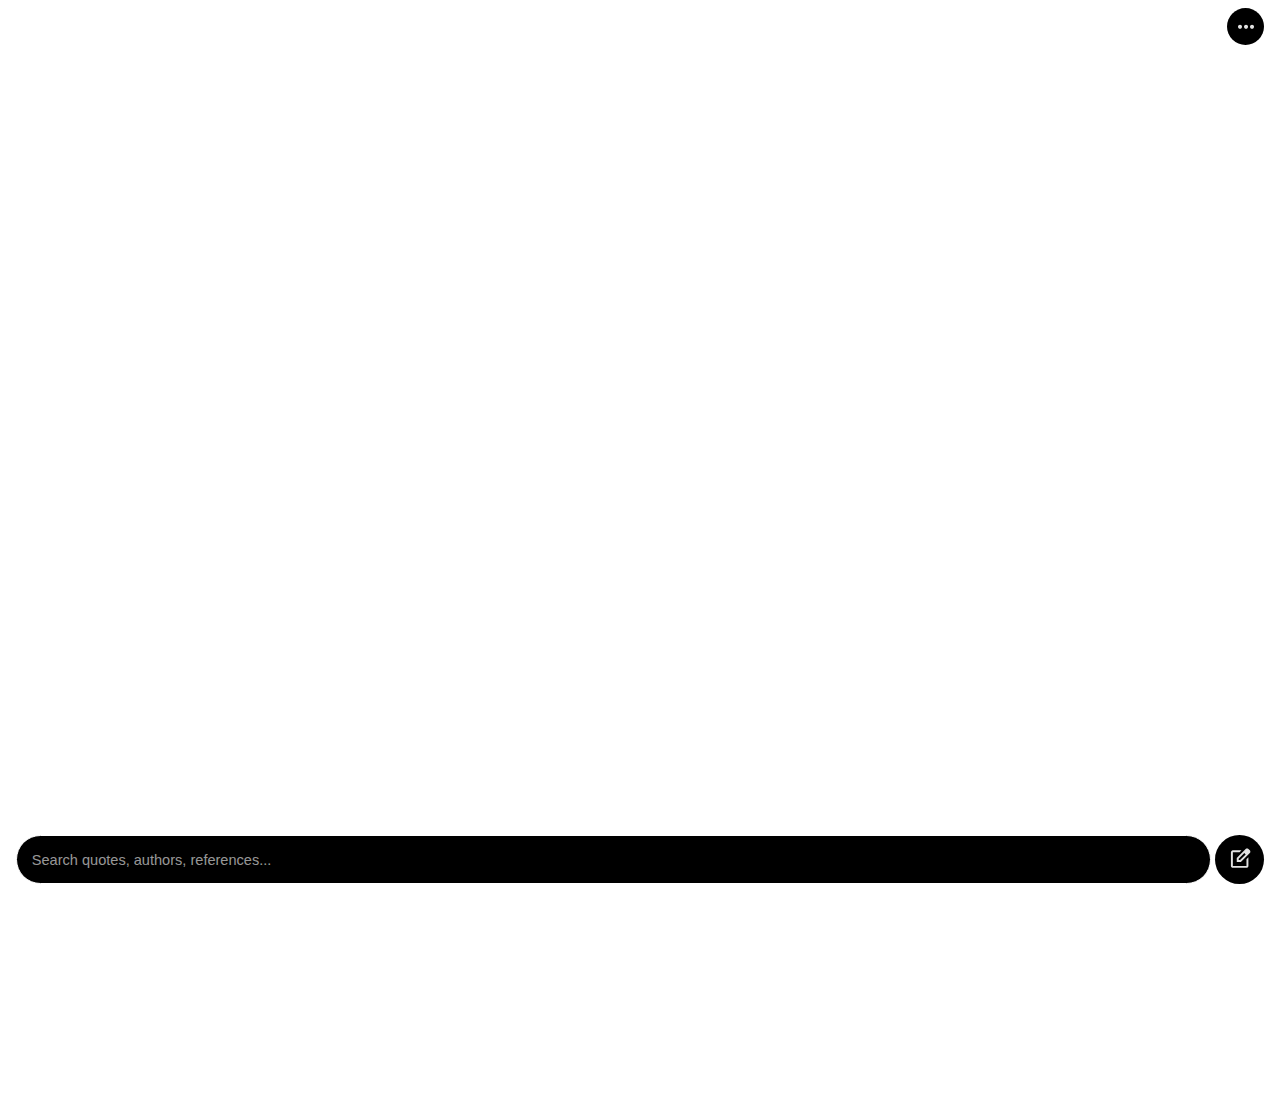
<file: index.html>
<!DOCTYPE html>
<html lang="en">

<head>
    <meta charset="UTF-8">
    <meta name="viewport" content="width=device-width, initial-scale=1.0, maximum-scale=1.0, user-scalable=0">
    <link rel="manifest" href="./manifest.json">
    <meta name="theme-color" content="#ffffff">
    <meta name="apple-mobile-web-app-capable" content="yes">
    <meta name="apple-mobile-web-app-status-bar-style" content="default">
    <meta name="apple-mobile-web-app-title" content="Quotebook">
    <link rel="icon" type="image/png" href="./assets/icon.png"> 
    <link rel="apple-touch-icon" href="./assets/apple-touch-icon.png">
    <title>Quotebook</title>
    
    <!-- Styles -->
    <link rel="stylesheet" href="./css/main.css">
    
    <script>
        history.scrollRestoration = 'manual';
    </script>
</head>

<body>
    <div id="main-view">
        <div id="quotes-list"></div>
    </div>
    <button id="settings-button"></button>
    <div id="back-arrow" class="hide"></div>
    <div id="search-bar">
        <input id="search-input" type="search" placeholder="Search quotes, authors, references..." 
               autocomplete="off" autocorrect="off" autocapitalize="off" spellcheck="false"
               inputmode="search" enterkeyhint="search">
        <button id="quote-button"></button>
    </div>
    <div id="details-view" class="hide"></div>
    <div id="confirmation-view" class="hide"></div>
    <div id="add-view" class="hide"></div>
    <div id="settings-view" class="hide"></div>

    <!-- JavaScript -->
    <script src="./js/constants.js"></script>
    <script src="./js/database.js"></script>
    <script src="./js/utils.js"></script>
    <script src="./js/mobile-input.js"></script>
    <script src="./js/install-prompt.js"></script>
    <script src="./js/touch.js"></script>
    <script src="./js/quote.js"></script>
    <script src="./js/library.js"></script>
    <script src="./js/app.js"></script>
    <script src="./js/events.js"></script>

    <!-- Service Worker Registration -->
    <script>
        if ('serviceWorker' in navigator) {
            window.addEventListener('load', () => {
                navigator.serviceWorker.register('./sw.js')
                    .then((registration) => {
                        console.log('ServiceWorker registration successful with scope: ', registration.scope);
                        
                        // Check for updates
                        registration.addEventListener('updatefound', () => {
                            const newWorker = registration.installing;
                            newWorker.addEventListener('statechange', () => {
                                if (newWorker.state === 'installed' && navigator.serviceWorker.controller) {
                                    // New content is available, refresh the page
                                    if (confirm('New version available! Reload to update?')) {
                                        window.location.reload();
                                    }
                                }
                            });
                        });
                    })
                    .catch((error) => {
                        console.log('ServiceWorker registration failed: ', error);
                    });
            });
        }

        // Handle offline/online status
        window.addEventListener('online', () => {
            console.log('App is online');
            // Optionally show a notification that the app is back online
        });

        window.addEventListener('offline', () => {
            console.log('App is offline');
            // Optionally show a notification that the app is now offline
        });

        // Handle app installation
        let deferredPrompt;
        window.addEventListener('beforeinstallprompt', (e) => {
            // Prevent Chrome 67 and earlier from automatically showing the prompt
            e.preventDefault();
            // Stash the event so it can be triggered later
            deferredPrompt = e;
            
            // Optionally show your own install button
            console.log('PWA install prompt available');
        });
    </script>

</body>

</html>
</file>
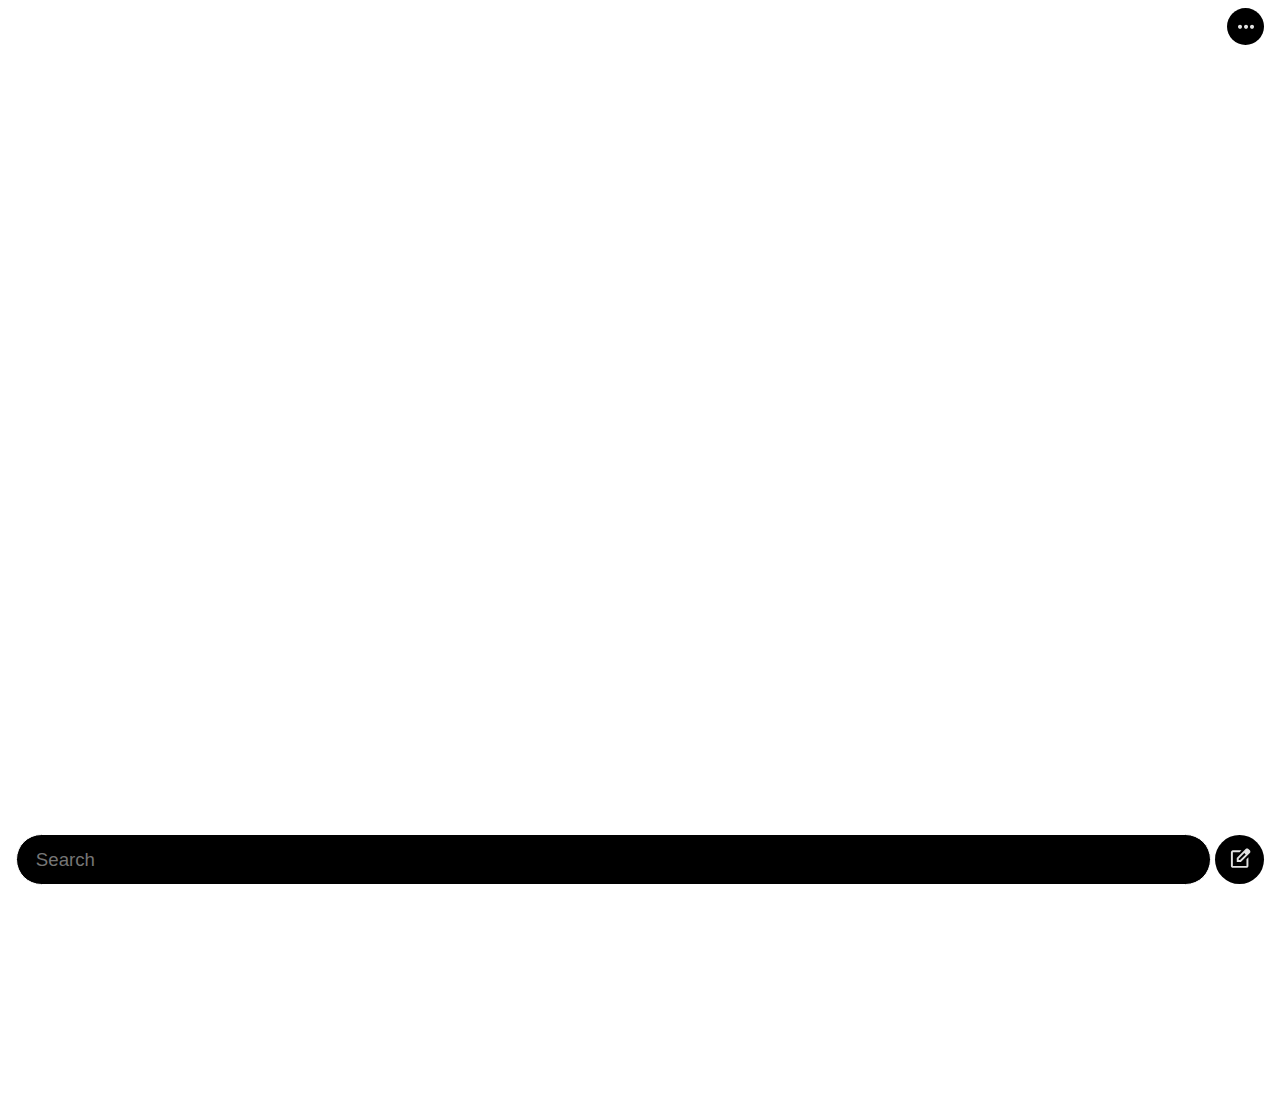
<file: index_old.html>
<!DOCTYPE html>
<html lang="en">

<head>
    <meta charset="UTF-8">
    <meta name="viewport" content="width=device-width, initial-scale=1.0, maximum-scale=1.0, user-scalable=0">
    <link rel="manifest" href="./manifest.json">
    <meta name="theme-color" content="#ffffff">
    <meta name="apple-mobile-web-app-capable" content="yes">
    <meta name="apple-mobile-web-app-status-bar-style" content="default">
    <meta name="apple-mobile-web-app-title" content="Quotebook">
    <link rel="icon" type="image/png" href="icon.png"> 
    <link rel="apple-touch-icon" href="apple-touch-icon.png">
    <title>Quotebook</title>
    <style>
        html,
        body {
            margin: 0;
            padding: 0;
            width: 100%;
            height: 100%;
            font-family: 'Baskerville', serif;
            zoom: 0.9;
            box-sizing: border-box;
            -webkit-tap-highlight-color: transparent;
        }

        #main-view {
            margin: 0;
            padding: 0;
            width: 100%;
            height: 100%;
            overflow-y: scroll;
            display: flex;
            align-items: center;
            flex-direction: column;
            padding-top: 50px;
            padding-bottom: 50px;
            box-sizing: border-box;
        }

        #search-bar {
            width: 100%;
            height: 100px;
            background: none;
            font-family: 'Baskerville', serif;
            font-size: 1.2em;
            display: flex;
            align-items: center;
            gap: 5px;
            position: fixed;
            bottom: 0;
            left: 0;
            padding: 20px 20px;
            box-sizing: border-box;
            z-index: 99;
        }

        #quote-button {
            height: 100%;
            aspect-ratio: 1/1;
            background: black;
            border-radius: 100%;
            border: none;
            display: flex;
            align-items: center;
            justify-content: center;
            cursor: pointer;
        }

        #quote-button svg {
            height: 100%;
            width: 100%;
        }

        .image-wrapper {
            width: 60%;
            height: 60%;
            display: flex;
            align-items: center;
            justify-content: center;
        }

        #settings-button {
            background: #000;
            border: none;
            display: flex;
            align-items: center;
            justify-content: center;
            border-radius: 30px;
            width: 45px;
            height: 45px;
            position: fixed;
            top: 10px;
            right: 20px;
            cursor: pointer;
        }

        #settings-button svg {
            scale: 1.5;
        }

        #search-input {
            flex: 1;
            height: 100%;
            background: #000;
            border: solid .06em #fff;
            border-radius: 100px;
            font-size: 1.2em;
            color: #ffffff;
            font-family: 'SF Pro', 'Open Sans', sans-serif;
            font-weight: 300;
            padding: 0em 1em;
        }

        #quotes-list {
            width: 80%;
            padding-bottom: 3em;
        }

        .quotes-category {
            font-size: 2.4em;
            font-weight: 400;
            color: #000;
            margin-bottom: .5em;
            border-top: solid .07em #b5b5b5;
            padding-top: 0.5em;
        }

        .quotes-category:first-of-type {
            border-top: none;
            padding-top: 0em;
            margin-top: 0em;
        }

        .quotes-subcategory {
            font-size: 1.4em;
            font-weight: 600;
            color: #545454;
            font-family: 'SF Pro', 'Open Sans', sans-serif;
        }

        .quote {
            font-size: 1.3em;
            margin-top: 1.4em;
            cursor: pointer;
        }

        .quote-text {
            background: #f8f8f8;
            border-left: solid .3em #000;
            padding: 1.1em;
            line-height: 1.6em;
            white-space: pre-line;
        }

        .quote-reference {
            margin-top: .8em;
        }

        .reference-source {
            font-style: italic;
        }

        .link {
            color: #0097b2;
            text-decoration: none;
        }

        button.page-button {
            height: 1.4em;
            width: 1.5em;
            font-size: 3em;
            background: none;
            border: none;
            filter: invert(1);
            cursor: pointer;
            display: flex;
            align-items: center;
        }

        .page-button:first-child {
            justify-content: flex-start;
        }

        .page-button:last-child {
            justify-content: flex-end;
        }
        
        .page-button svg {
            scale: 1.6;
        }

        .page-button-wrapper {
            width: 100%;
            display: flex;
            align-items: center;
            justify-content: space-between;
            box-sizing: border-box;
            margin-top: 1em;
        }

        .disabled {
            filter: none !important;
            cursor: default !important;
        }

        button {
            -webkit-tap-highlight-color: transparent;
            outline: none;
        }

        .hide {
            display: none !important;
        }

        .details-input {
            box-sizing: border-box;
            width: 80%;
            height: 2.6em;
            background: #f8f8f8;
            color: #000;
            font-family: 'SF Pro', 'Open Sans', sans-serif;
            border: none;
            border-left: solid 0.17em #b5b5b5;
            padding: 0em 1em;
            font-family: 'Baskerville', serif;
            font-size: 1.2em;
        }

        .details-input:focus {
            border: solid .1em #000;
            background: #fff;
            font-family: 'SF Pro', 'Open Sans', sans-serif;
        }

        .details-textarea {
            box-sizing: border-box;
            width: 80%;
            background: #f8f8f8;
            font-size: 1.2em;
            color: #000;
            font-family: 'Baskerville', serif;
            line-height: 1.5em;
            border: none;
            border-left: solid 0.17em #b5b5b5;
            padding: 1em 1em !important;
        }

        .details-textarea:focus {
            background: #fff;
            border: solid .12em #000 !important;
            font-family: 'SF Pro', 'Open Sans', sans-serif;
        }

        .details-input-label {
            font-size: 2.4em;
            font-weight: 400;
            color: #000;
            margin-top: 1em;
            margin-bottom: .5em;
            text-align: left;
            width: 80%;
        }

        .add-input {
            box-sizing: border-box;
            width: 80%;
            height: 2.6em;
            background: transparent;
            border: solid .1em #000;
            font-size: 1.4em;
            color: #000;
            font-family: 'SF Pro', 'Open Sans', sans-serif;
            padding: 0em 1em;
        }

        .add-textarea {
            box-sizing: border-box;
            width: 80%;
            background: transparent;
            border: solid .1em #000;
            font-size: 1.4em;
            color: #000;
            font-family: 'SF Pro', 'Open Sans', sans-serif;
            padding: 0em 1em;
            padding: 1em 1em;
            line-height: 1.5em;
        }

        .add-input-label {
            font-size: 2.4em;
            font-weight: 400;
            color: #000;
            margin-top: 1em;
            margin-bottom: .5em;
            text-align: left;
            width: 80%;
        }

        .add-button-wrapper {
            width: 100%;
            display: flex;
            flex-direction: column;
            justify-content: center;
            align-items: center;
            padding-bottom: 1.5em;
            background: #fff;
            gap: 10px;
            margin-top: 40px;
        }

        .add-button {
            width: 80%;
            height: 60px;
            border: none;
            outline: none;
            font-size: 1.2em;
            background: #000;
            color: white;
            cursor: pointer;
        }

        .add-button:last-child {
            background: #ff5757;
        }

        #back-arrow {
            width: 70px;
            height: 70px;
            border-radius: 40px;
            position: fixed;
            bottom: 20px;
            left: 20px;
            background: black;
            display: flex;
            justify-content: center;
            align-items: center;
            cursor: pointer;
            z-index: 99;
        }

        #back-arrow svg {
            scale: 1.3;
        }

        #details-view {
            display: flex;
            flex-direction: column;
            align-items: center;
            padding-top: 3em;
            padding-bottom: 100px;
        }

        .details-copy {
            width: 80%;
            height: 60px;
            border: none;
            outline: none;
            font-size: 1.2em;
            background: #000;
            color: white;
            margin-top: 40px;
        }

        .details-delete {
            width: 80%;
            height: 60px;
            border: none;
            outline: none;
            font-size: 1.2em;
            background: #ff5757;
            color: white;
            margin-top: 10px;
        }

        #details-delete-wrapper {
            position: fixed;
            bottom: 0;
            height: 6em;
            width: 100%;
            background: white;
            border-top: solid .23em #d3d3d3;
            display: flex;
            align-items: center;
            justify-content: center;
        }

        #confirmation-view {
            height: 100%;
            width: 100%;
            display: flex;
            flex-direction: column;
            align-items: center;
            justify-content: center;
        }

        #confirmation-header {
            font-family: 'SF Pro', 'Open Sans', sans-serif;
            font-size: 1.9em;
            font-weight: 300;
            color: #000;
            text-align: center;
            width: 70%;
        }

        .save-discard-buttons button {
            font-size: 1.3em;
            width: 6em;
            height: 45px;
            margin: .7em;
            font-weight: 400;
        }

        .confirm-button {
            border: none;
            background: #ff5757;;
            color: white;
        }

        .discard-button {
            border: none;
            background: #000;
            color: white;
        }

        #add-view {
            display: flex;
            flex-direction: column;
            align-items: center;
            padding-bottom: 30px;
            transform: translateX(100%);
            position: absolute;
            top: 0;
            left: 0;
            width: 100%;
        }

        .slide-left {
            animation: slideLeft 0.3s forwards;
        }

        .slide-right {
            animation: slideRight 0.3s forwards;
        }

        @keyframes slideLeft {
            0% {
                opacity: 0;
                transform: translateX(100%);
            }

            100% {
                opacity: 1;
                transform: translateX(0%);
            }
        }

        @keyframes slideRight {
            0% {
                opacity: 0;
                transform: translateX(-100%);
            }

            100% {
                opacity: 1;
                transform: translateX(0%);
            }
        }

        .select-wrapper-container {
            width: 100%;
            position: relative;
            display: flex;
            align-items: flex-start;
            justify-content: center;
        }

        .select-wrapper {
            width: 80%;
            background: rgb(255, 255, 255);
            border: solid 2px #212121;
            border-radius: 10px;
            max-height: 160px;
            position: absolute;
            font-size: 1.3em;
            color: black;
            font-family: 'SF Pro', 'Open Sans', sans-serif;
            overflow-y: scroll;
            transform: translateY(10px);
        }

        .select-item {
            height: 50px;
            width: 100%;
            border-radius: 10px;
            display: flex;
            align-items: center;
            padding-left: 1em;
            box-sizing: border-box;
        }

        .select-item:last-child {
            border-bottom: none;
        }

        #settings-view {
            margin: 0;
            padding: 0;
            width: 100%;
            height: 100%;
            overflow-y: scroll;
            display: flex;
            align-items: center;
            flex-direction: column;
            padding-top: 50px;
            padding-bottom: 50px;
            box-sizing: border-box;
        }

        .settings-title {
            font-size: 2.4em;
            font-weight: 400;
            color: #000;
            margin-bottom: .5em;
            padding-top: 0.5em;
            width: 80%;
        }

        .settings-header {
            font-size: 1.4em;
            font-weight: 600;
            color: #545454;
            font-family: 'SF Pro', 'Open Sans', sans-serif;
            width: 80%;
        }

        .settings-button {
            width: 80%;
            height: 3.1em;
            border: none;
            outline: none;
            font-size: 1.2em;
            background: #000;
            color: white;
        }

        .language-input {
            display: flex;
            align-items: center;
            box-sizing: border-box;
            width: 80%;
            height: 2.6em;
            background: transparent;
            border: solid .1em #000;
            font-size: 1.4em;
            color: #000;
            font-family: 'SF Pro', 'Open Sans', sans-serif;
            padding: 0em 1em;
        }

        input, textarea, button, select {
            -webkit-tap-highlight-color: transparent;
            outline: none;
        }

        * {
            user-select: none;
        }
    </style>
    <script>
        history.scrollRestoration = 'manual';
    </script>
</head>

<body>
    <div id="main-view">
        <div id="quotes-list"> </div>
    </div>
    <button id="settings-button"></button>
    <div id="back-arrow" class="hide"></div>
    <div id="search-bar">
        <input id="search-input" type="text" placeholder="Search" autocomplete="off" spellcheck="false">
        <button id="quote-button"></button>
    </div>
    <div id="details-view" class="hide"></div>
    <div id="confirmation-view" class="hide"></div>
    <div id="add-view" class="hide"> </div>
    <div id="settings-view" class="hide"> </div>

    <script>
        const images = {
            quote: '<svg xmlns="http://www.w3.org/2000/svg" height="24px" viewBox="0 -960 960 960" width="24px" fill="#e3e3e3"><path d="M200-120q-33 0-56.5-23.5T120-200v-560q0-33 23.5-56.5T200-840h357l-80 80H200v560h560v-278l80-80v358q0 33-23.5 56.5T760-120H200Zm280-360ZM360-360v-170l367-367q12-12 27-18t30-6q16 0 30.5 6t26.5 18l56 57q11 12 17 26.5t6 29.5q0 15-5.5 29.5T897-728L530-360H360Zm481-424-56-56 56 56ZM440-440h56l232-232-28-28-29-28-231 231v57Zm260-260-29-28 29 28 28 28-28-28Z"/></svg>',
            settings: '<svg xmlns="http://www.w3.org/2000/svg" height="24px" viewBox="0 -960 960 960" width="24px" fill="#e3e3e3"><path d="M240-400q-33 0-56.5-23.5T160-480q0-33 23.5-56.5T240-560q33 0 56.5 23.5T320-480q0 33-23.5 56.5T240-400Zm240 0q-33 0-56.5-23.5T400-480q0-33 23.5-56.5T480-560q33 0 56.5 23.5T560-480q0 33-23.5 56.5T480-400Zm240 0q-33 0-56.5-23.5T640-480q0-33 23.5-56.5T720-560q33 0 56.5 23.5T800-480q0 33-23.5 56.5T720-400Z"/></svg>',
            backArrow: '<svg xmlns="http://www.w3.org/2000/svg" height="24px" viewBox="0 -960 960 960" width="24px" fill="#e3e3e3"><path d="m313-440 224 224-57 56-320-320 320-320 57 56-224 224h487v80H313Z"/></svg>',
            frontArrow: '<svg xmlns="http://www.w3.org/2000/svg" height="24px" viewBox="0 -960 960 960" width="24px" fill="#e3e3e3"><path d="M647-440H160v-80h487L423-744l57-56 320 320-320 320-57-56 224-224Z"/></svg>'
        };
    </script>

    <script>
        const mainView = document.querySelector('#main-view');
        const detailsView = document.querySelector('#details-view');
        const addView = document.querySelector('#add-view');
        const settingsView = document.querySelector('#settings-view');

        const quotesList = document.querySelector('#quotes-list');

        const backArrow = document.querySelector('#back-arrow');
        const quoteButton = document.querySelector('#quote-button');
        const settingsButton = document.querySelector('#settings-button');

        const searchInput = document.querySelector('#search-input');
        const searchBar = document.querySelector('#search-bar');

        const confirmationView = document.querySelector('#confirmation-view');

        let backArrowCallback = null;

        const languages = {
            'English': 'eng',
            'Portuguese': 'por',
            'Spanish': 'spa',
            'Japanese': 'jpn'
        };

        const defaultPageLimit = 30;

        const scriptures = {
            ot: {
                Genesis: 'gen',
                Exodus: 'ex',
                Leviticus: 'lev',
                Numbers: 'num',
                Deuteronomy: 'deut',
                Joshua: 'josh',
                Judges: 'judg',
                Ruth: 'ruth',
                '1 Samuel': '1-sam',
                '2 Samuel': '2-sam',
                '1 Kings': '1-kgs',
                '2 Kings': '2-kgs',
                '1 Chronicles': '1-chr',
                '2 Chronicles': '2-chr',
                Ezra: 'ezra',
                Nehemiah: 'neh',
                Esther: 'esth',
                Job: 'job',
                Psalms: 'ps',
                Proverbs: 'prov',
                Ecclesiastes: 'eccl',
                'Song of Solomon': 'song',
                Isaiah: 'isa',
                Jeremiah: 'jer',
                Lamentations: 'lam',
                Ezekiel: 'ezek',
                Daniel: 'dan',
                Hosea: 'hosea',
                Joel: 'joel',
                Amos: 'amos',
                Obadiah: 'obad',
                Jonah: 'jonah',
                Micah: 'micah',
                Nahum: 'nahum',
                Habakkuk: 'hab',
                Zephaniah: 'zeph',
                Haggai: 'hag',
                Zechariah: 'zech',
                Malachi: 'mal'
            },
            nt: {
                Matthew: 'matt',
                Mark: 'mark',
                Luke: 'luke',
                John: 'john',
                Acts: 'acts',
                Romans: 'rom',
                '1 Corinthians': '1-cor',
                '2 Corinthians': '2-cor',
                Galatians: 'gal',
                Ephesians: 'eph',
                Philippians: 'philip',
                Colossians: 'col',
                '1 Thessalonians': '1-thes',
                '2 Thessalonians': '2-thes',
                '1 Timothy': '1-tim',
                '2 Timothy': '2-tim',
                Titus: 'titus',
                Philemon: 'philem',
                Hebrews: 'heb',
                James: 'james',
                '1 Peter': '1-pet',
                '2 Peter': '2-pet',
                '1 John': '1-jn',
                '2 John': '2-jn',
                '3 John': '3-jn',
                Jude: 'jude',
                Revelations: 'rev'
            },
            bofm: {
                '1 Nephi': '1-ne',
                '2 Nephi': '2-ne',
                Jacob: 'jacob',
                Enos: 'enos',
                Jarom: 'jarom',
                Omni: 'omni',
                'Words of Mormon': 'w-of-m',
                Mosiah: 'mosiah',
                Alma: 'alma',
                Helaman: 'hel',
                '3 Nephi': '3-ne',
                '4 Nephi': '4-ne',
                Mormon: 'morm',
                Ether: 'ether',
                Moroni: 'moro'
            },
            'dc-testament': { 'D&C': 'dc' },
            pgp: {
                Moses: 'moses',
                Abraham: 'abr',
                'Joseph Smith Matthew': 'js-m',
                'Joseph Smith History': 'js-h',
                'Articles of Faith': 'a-of-f'
            }
        };

        // IndexedDB wrapper class
        class QuotebookDB {
            constructor() {
                this.dbName = 'QuotebookDB';
                this.version = 1;
                this.db = null;
            }

            async init() {
                return new Promise((resolve, reject) => {
                    const request = indexedDB.open(this.dbName, this.version);

                    request.onerror = () => {
                        reject(request.error);
                    };

                    request.onsuccess = () => {
                        this.db = request.result;
                        resolve();
                    };

                    request.onupgradeneeded = (event) => {
                        const db = event.target.result;

                        // Create stores if they don't exist
                        if (!db.objectStoreNames.contains('quotes')) {
                            const quotesStore = db.createObjectStore('quotes', { keyPath: 'id', autoIncrement: true });
                            quotesStore.createIndex('category', 'category', { unique: false });
                            quotesStore.createIndex('subcategory', 'subcategory', { unique: false });
                        }

                        if (!db.objectStoreNames.contains('settings')) {
                            db.createObjectStore('settings', { keyPath: 'key' });
                        }
                    };
                });
            }

            async getSettings(key, defaultValue = null) {
                if (!this.db) await this.init();
                
                return new Promise((resolve, reject) => {
                    const transaction = this.db.transaction(['settings'], 'readonly');
                    const store = transaction.objectStore('settings');
                    const request = store.get(key);

                    request.onsuccess = () => {
                        const result = request.result;
                        resolve(result ? result.value : defaultValue);
                    };

                    request.onerror = () => {
                        reject(request.error);
                    };
                });
            }

            async setSettings(key, value) {
                if (!this.db) await this.init();
                
                return new Promise((resolve, reject) => {
                    const transaction = this.db.transaction(['settings'], 'readwrite');
                    const store = transaction.objectStore('settings');
                    const request = store.put({ key, value });

                    request.onsuccess = () => {
                        resolve();
                    };

                    request.onerror = () => {
                        reject(request.error);
                    };
                });
            }

            async getAllQuotes() {
                if (!this.db) await this.init();
                
                return new Promise((resolve, reject) => {
                    const transaction = this.db.transaction(['quotes'], 'readonly');
                    const store = transaction.objectStore('quotes');
                    const request = store.getAll();

                    request.onsuccess = () => {
                        resolve(request.result);
                    };

                    request.onerror = () => {
                        reject(request.error);
                    };
                });
            }

            async saveAllQuotes(quotes) {
                if (!this.db) await this.init();
                
                return new Promise((resolve, reject) => {
                    const transaction = this.db.transaction(['quotes'], 'readwrite');
                    const store = transaction.objectStore('quotes');
                    
                    // Clear existing quotes
                    const clearRequest = store.clear();
                    
                    clearRequest.onsuccess = () => {
                        // Add all quotes
                        let pending = quotes.length;
                        if (pending === 0) {
                            resolve();
                            return;
                        }

                        quotes.forEach(quote => {
                            const addRequest = store.add(quote);
                            addRequest.onsuccess = () => {
                                pending--;
                                if (pending === 0) {
                                    resolve();
                                }
                            };
                            addRequest.onerror = () => {
                                reject(addRequest.error);
                            };
                        });
                    };

                    clearRequest.onerror = () => {
                        reject(clearRequest.error);
                    };
                });
            }

            async addQuote(quote) {
                if (!this.db) await this.init();
                
                return new Promise((resolve, reject) => {
                    const transaction = this.db.transaction(['quotes'], 'readwrite');
                    const store = transaction.objectStore('quotes');
                    const request = store.add(quote);

                    request.onsuccess = () => {
                        resolve(request.result);
                    };

                    request.onerror = () => {
                        reject(request.error);
                    };
                });
            }

            async clearQuotes() {
                if (!this.db) await this.init();
                
                return new Promise((resolve, reject) => {
                    const transaction = this.db.transaction(['quotes'], 'readwrite');
                    const store = transaction.objectStore('quotes');
                    const request = store.clear();

                    request.onsuccess = () => {
                        resolve();
                    };

                    request.onerror = () => {
                        reject(request.error);
                    };
                });
            }
        }

        // Create global database instance
        const quotebookDB = new QuotebookDB();

        function addImage(label, element) {
            const imageWrapper = document.createElement('div');
            imageWrapper.innerHTML = images[label];
            imageWrapper.classList.add('image-wrapper');

            element.appendChild(imageWrapper);
        }

        addImage('quote', quoteButton);
        addImage('settings', settingsButton);
        addImage('backArrow', backArrow);

        function createElement(tag, parameters) {
            const { parent, elementClass, ID, text, eventListener, attributes } = parameters;

            const element = document.createElement(tag);

            if (elementClass) {
                if (Array.isArray(elementClass)) {
                    elementClass.forEach(x => {
                        element.classList.add(x);
                    });
                } else {
                    element.classList.add(elementClass);
                }
            }

            if (ID) {
                element.setAttribute('id', ID);
            }

            if (parent) {
                parent.appendChild(element);
            }

            if (eventListener) {
                const [trigger, callback] = eventListener;

                if (Array.isArray(trigger)) {
                    trigger.forEach(type => {
                        element.addEventListener(type, callback, false);
                    });
                } else {
                    element.addEventListener(trigger, callback, false);
                }
            }

            if (text) {
                element.innerHTML = text;
            }

            if (attributes) {
                for (const attribute in attributes) {
                    if (attributes[attribute]) {
                        element.setAttribute(attribute, attributes[attribute]);
                    }
                }
            }

            return element;
        }

        async function linkScripture(reference) {
            const scripturePattern = /^(?<book>(?:\d )?(?:[A-Za-z& ]+)+) (?<chapter>\d+)(?::(?<start>\d+)(?:-(?<end>\d+))?)?$/i;
            let link = '';

            if (reference.length <= 25 && scripturePattern.test(reference)) {
                const { book, chapter, start, end } = reference.match(scripturePattern).groups;

                for (const scripture in scriptures) {
                    if (book in scriptures[scripture]) {
                        const abbreviation = scriptures[scripture][book];

                        link = `https://www.churchofjesuschrist.org/study/scriptures/${scripture}/${abbreviation}/${chapter}`;
                        
                        if (start) {
                            link += '.' + start;

                            if (end) {
                                link += '-' + end;
                            }
                        }

                        link += '?lang=' + languages[await quotebookDB.getSettings('settings-language', 'English')];
                    }
                }
            }

            return link;
        }

        function hide(element) {
            element.classList.remove('slide-left', 'slide-right');
            element.classList.add('hide');
        }

        function show(element, direction) {
            element.classList.remove('hide');

            if (direction === 'left') {
                element.classList.remove('slide-right');
                element.classList.add('slide-left');
            } else {
                element.classList.remove('slide-left');
                element.classList.add('slide-right');
            }
        }

        class Library {
            constructor() {
                this.quotes = {};
                this.quotesCount = 0;

                this.page = 0;
                this.pageLimit = defaultPageLimit;
                
                // Initialize with default, will be loaded from IndexedDB
                this.initializeSettings();
            }

            async initializeSettings() {
                try {
                    const pageLimit = await quotebookDB.getSettings('settings-page-limit', defaultPageLimit);
                    this.pageLimit = pageLimit;
                } catch (error) {
                    console.warn('Failed to load page limit from IndexedDB:', error);
                    this.pageLimit = defaultPageLimit;
                }
            }

            addQuote(data) {
                const {
                    author,
                    reference,
                    text,
                    link,
                    category,
                    subcategory
                } = data;

                const quote = new Quote(
                    author,
                    reference,
                    text,
                    link,
                    category,
                    subcategory
                );

                quote.library = this;

                if (!(category in this.quotes)) {
                    this.quotes[category] = {};
                }

                if (!(subcategory in this.quotes[category])) {
                    this.quotes[category][subcategory] = [];
                }

                this.quotes[category][subcategory].push(quote);

                this.quotesCount++;
            }

            async removeQuote(quote) {
                const { category, subcategory } = quote;

                const list = this.quotes[category][subcategory];

                list.splice(list.indexOf(quote), 1);

                if (!list.length) {
                    delete this.quotes[category][subcategory];
                }

                if (!Object.keys(this.quotes[category]).length) {
                    delete this.quotes[category];
                }

                await this.saveStorage();

                this.quotesCount--;
            }

            loadList(list) {
                this.quotes = {};

                list.forEach(item => {
                    this.addQuote(item);
                });
            }

            async loadStorage() {
                try {
                    const data = await quotebookDB.getAllQuotes();
                    this.loadList(data || []);
                } catch (error) {
                    console.warn('Failed to load from IndexedDB:', error);
                    // Fallback to localStorage for migration
                    try {
                        const storage = window.localStorage.getItem('quotebook-library');
                        let data;
                        
                        if (storage) {
                            data = JSON.parse(storage);
                            // Migrate to IndexedDB
                            await this.migrateFromLocalStorage(data);
                        } else {
                            data = [];
                        }

                        this.loadList(data);
                    } catch (fallbackError) {
                        console.error('Failed to load from localStorage as well:', fallbackError);
                        this.loadList([]);
                    }
                }
            }

            async migrateFromLocalStorage(data) {
                try {
                    console.log('Migrating data from localStorage to IndexedDB...');
                    await quotebookDB.saveAllQuotes(data);
                    
                    // Migrate settings
                    const language = window.localStorage.getItem('settings-language');
                    if (language) {
                        await quotebookDB.setSettings('settings-language', language);
                    }
                    
                    const pageLimit = window.localStorage.getItem('settings-page-limit');
                    if (pageLimit) {
                        await quotebookDB.setSettings('settings-page-limit', pageLimit);
                    }
                    
                    // Clear localStorage after successful migration
                    window.localStorage.removeItem('quotebook-library');
                    window.localStorage.removeItem('settings-language');
                    window.localStorage.removeItem('settings-page-limit');
                    
                    console.log('Migration completed successfully');
                } catch (error) {
                    console.error('Failed to migrate data to IndexedDB:', error);
                }
            }

            getRaw() {
                let data = [];

                Object.values(this.quotes).forEach(category => {
                    Object.values(category).forEach(subcategory => {
                        Object.values(subcategory).forEach(quote => {
                            data.push(quote.getRaw());
                        });
                    });
                });

                return data;
            }

            async saveStorage() {
                try {
                    const data = this.getRaw();
                    await quotebookDB.saveAllQuotes(data);
                } catch (error) {
                    console.error('Failed to save to IndexedDB:', error);
                    // Fallback to localStorage
                    const data = this.getRaw();
                    window.localStorage.setItem('quotebook-library', JSON.stringify(data));
                }
            }

            renderList(query) {
                while (quotesList.firstChild) {
                    quotesList.firstChild.remove();
                }

                if (!Object.keys(this.quotes).length) {
                    return;
                }

                const lowerLimit = this.page * this.pageLimit;
                const upperLimit = (this.page + 1) * this.pageLimit;

                let count = 0;
                let nextExists = false;
                let lastRound = false;

                for (const category of Object.keys(this.quotes).sort()) {
                    let displayCategory = false;

                    const categoryHeader = createElement('H1', {
                        parent: quotesList,
                        elementClass: 'quotes-category',
                        text: category === 'zzzmisc' ? 'Miscellaneous' : category
                    });

                    Object.keys(this.quotes[category]).sort().forEach(subcategory => {
                        let subcategoryHeader;
                        let displaySubcategory = false;

                        if (subcategory !== '0misc') {
                            subcategoryHeader = createElement('H2', {
                                parent: quotesList,
                                elementClass: 'quotes-subcategory',
                                text: subcategory
                            });
                        }

                        const quotes = Object.values(this.quotes[category][subcategory]);

                        for (let quoteIndex = 0; quoteIndex < quotes.length; quoteIndex++) {
                            if (count >= upperLimit) {
                                lastRound = true;
                            }

                            const quote = quotes[quoteIndex];

                            const matches = [
                                quote.author,
                                quote.reference,
                                quote.text,
                                quote.category,
                                quote.subcategory
                            ].some(field => {
                                return new RegExp(query, 'ig').test(field);
                            });

                            if (!query || matches) {
                                if (lastRound) {
                                    nextExists = true;
                                    break;
                                } else {
                                    count++;

                                    if (count <= lowerLimit) continue;

                                    quote.renderRow();
                                    displayCategory = true;
                                    
                                    if (subcategory !== '0misc') {
                                        displaySubcategory = true;
                                    }
                                }
                            }
                        }

                        if (!displaySubcategory) {
                            if (subcategory !== '0misc') {
                                subcategoryHeader.remove();
                            }
                        }
                    });

                    if (!displayCategory) {
                        categoryHeader.remove();
                    }
                }

                if (!nextExists && this.page === 0) {
                    return;
                }

                const pageButtonWrapper = createElement('DIV', {
                    parent: quotesList,
                    elementClass: 'page-button-wrapper'
                });

                const leftButton = createElement('BUTTON', {
                    parent: pageButtonWrapper,
                    elementClass: ['page-button', 'page-button-left'],
                    eventListener: ['click', () => {
                        if (this.page > 0) {
                            this.page--;
                            this.renderList(query);

                            mainView.scrollTo(0, 0);
                        }
                    }]
                });

                if (this.page === 0) {
                    leftButton.classList.add('disabled');
                }
                
                addImage('backArrow', leftButton);

                const rightButton = createElement('BUTTON', {
                    parent: pageButtonWrapper,
                    elementClass: ['page-button', 'page-button-right'],
                    eventListener: ['click', () => {
                        if (nextExists) {
                            this.page++;
                            this.renderList(query);

                            mainView.scrollTo(0, 0);
                        }
                    }]
                });

                if (!nextExists) {
                    rightButton.classList.add('disabled');
                }
                
                addImage('frontArrow', rightButton);
            }
        }

        class Quote {
            constructor(author, reference, text, link, category, subcategory) {
                this.author = author;
                this.reference = reference;
                this.text = text;
                this.link = link;
                this.category = category;
                this.subcategory = subcategory;

                this.library = undefined;
            }

            getRaw() {
                return {
                    author: this.author,
                    reference: this.reference,
                    text: this.text,
                    link: this.link,
                    category: this.category,
                    subcategory: this.subcategory
                };
            }

            async setProperty(property, value) {
                this[property] = value;
                await this.library.saveStorage();
            }

            renderRow() {
                const rowElement = createElement('DIV', {
                    parent: quotesList,
                    elementClass: 'quote'
                });

                createElement('DIV', {
                    parent: rowElement,
                    elementClass: 'quote-text',
                    text: this.text,
                    eventListener: ['click', this.renderDetails.bind(this)],
                });

                const reference = createElement('DIV', {
                    parent: rowElement,
                    elementClass: 'quote-reference',
                    text: '―'
                });

                if (this.author) {
                    createElement('SPAN', {
                        parent: reference,
                        elementClass: 'reference-author',
                        text: this.author + (this.reference ? ', ' : '')
                    });
                }

                if (this.link) {
                    createElement('A', {
                        parent: createElement('SPAN', {
                            parent: reference,
                            elementClass: 'reference-source'
                        }),
                        text: this.reference,
                        elementClass: 'link',
                        attributes: {
                            'href': this.link,
                            'target': '_blank'
                        }
                    });
                } else {
                    createElement('SPAN', {
                        parent: reference,
                        elementClass: 'reference-source',
                        text: this.reference
                    });
                }

                return rowElement;
            }

            renderDetails() {
                let originalScroll = mainView.scrollY;

                while (detailsView.firstChild) {
                    detailsView.firstChild.remove();
                }

                backArrowCallback = () => {
                    this.library.renderList(searchInput.value);

                    hide(detailsView);
                    show(mainView, 'right');
                    show(settingsButton, 'right');
                    show(searchBar, 'right');

                    mainView.scrollTo(0, originalScroll);
                };
                show(backArrow, 'left');

                createElement('H1', {
                    parent: detailsView,
                    text: 'Author',
                    elementClass: 'details-input-label'
                });

                const authorInput = createElement('INPUT', {
                    parent: detailsView,
                    elementClass: 'details-input',
                    attributes: {
                        type: 'text',
                        value: this.author
                    },
                    eventListener: ['change', () => {
                        this.author = authorInput.value;
                        this.library.renderList();
                        this.library.saveStorage();
                    }]
                });

                createElement('H1', {
                    parent: detailsView,
                    text: 'Reference',
                    elementClass: 'details-input-label'
                });

                const referenceInput = createElement('INPUT', {
                    parent: detailsView,
                    elementClass: 'details-input',
                    attributes: {
                        type: 'text',
                        value: this.reference
                    },
                    eventListener: ['change', async () => {
                        this.reference = referenceInput.value;
                        
                        let link = await linkScripture(referenceInput.value);

                        if (link) {
                            this.link = link;
                            linkInput.value = link;
                        }

                        this.library.renderList();
                        await this.library.saveStorage();
                    }]
                });

                createElement('H1', {
                    parent: detailsView,
                    text: 'Text',
                    elementClass: 'details-input-label'
                });

                const quoteInput = createElement('TEXTAREA', {
                    parent: detailsView,
                    elementClass: 'details-textarea',
                    attributes: {
                        rows: 4
                    },
                    text: this.text,
                    eventListener: ['change', () => {
                        this.text = quoteInput.value;
                        this.library.renderList();
                        this.library.saveStorage();
                    }]
                });

                createElement('H1', {
                    parent: detailsView,
                    text: 'Link',
                    elementClass: 'details-input-label'
                });

                const linkInput = createElement('INPUT', {
                    parent: detailsView,
                    elementClass: 'details-input',
                    attributes: {
                        type: 'text',
                        value: this.link
                    },
                    eventListener: ['change', () => {
                        this.link = linkInput.value;
                        this.library.renderList();
                        this.library.saveStorage();
                    }]
                });

                createElement('H1', {
                    parent: detailsView,
                    text: 'Category',
                    elementClass: 'details-input-label'
                });

                const categoryInput = createElement('INPUT', {
                    parent: detailsView,
                    elementClass: 'details-input',
                    attributes: {
                        type: 'text',
                        value: this.category === 'zzzmisc' ? '' : this.category
                    },
                    eventListener: [['focus', 'keyup'], () => {
                        while (categorySelect.firstChild) {
                            categorySelect.firstChild.remove();
                        }

                        let categories = Object.keys(this.library.quotes).filter(category => {
                            return category.toLowerCase().startsWith(categoryInput.value.toLowerCase());
                        });

                        categories = categories.filter(category => category !== 'zzzmisc').sort();

                        if (categories.length) {
                            categories.forEach(category => {
                                createElement('DIV', {
                                    parent: categorySelect,
                                    elementClass: 'select-item',
                                    text: category,
                                    eventListener: ['click', () => {
                                        categoryInput.value = category;
                                    }]
                                });
                            });

                            categorySelect.classList.remove('hide');
                        }
                    }]
                });

                const categorySelect = createElement('DIV', {
                    parent: createElement('DIV', {
                        parent: detailsView,
                        elementClass: 'select-wrapper-container'
                    }),
                    elementClass: ['hide', 'select-wrapper']
                });

                categoryInput.addEventListener('focusout', () => {
                    setTimeout(() => {
                        this.category = categoryInput.value || 'zzzmisc';
                        this.library.saveStorage();
                        this.library.loadStorage();
                        this.library.renderList();

                        categorySelect.classList.add('hide');
                    }, 1);
                }, false);

                createElement('H1', {
                    parent: detailsView,
                    text: 'Subcategory',
                    elementClass: 'details-input-label'
                });

                const subcategoryInput = createElement('INPUT', {
                    parent: detailsView,
                    elementClass: 'details-input',
                    attributes: {
                        type: 'text',
                        value: this.subcategory === '0misc' ? '' : this.subcategory
                    },
                    eventListener: [['focus', 'keyup'], () => {
                        while (subcategorySelect.firstChild) {
                            subcategorySelect.firstChild.remove();
                        }

                        let subcategories = [];

                        if (categoryInput.value in library.quotes) {
                            Object.keys(library.quotes[categoryInput.value]).forEach(subcategory => {
                                if (subcategory.toLowerCase().startsWith(subcategoryInput.value.toLowerCase())) {
                                    subcategories.push(subcategory);
                                }
                            });
                        }

                        subcategories = subcategories.filter(subcategory => subcategory !== '0misc').sort();

                        if (subcategories.length) {
                            subcategories.forEach(subcategory => {
                                createElement('DIV', {
                                    parent: subcategorySelect,
                                    elementClass: 'select-item',
                                    text: subcategory,
                                    eventListener: ['click', () => {
                                        subcategoryInput.value = subcategory;

                                        this.subcategory = subcategoryInput.value || '0misc';
                                        this.library.saveStorage();
                                        this.library.loadStorage();
                                        this.library.renderList();
                                    }]
                                });
                            });

                            subcategorySelect.classList.remove('hide');
                        }
                    }]
                });

                const subcategorySelect = createElement('DIV', {
                    parent: createElement('DIV', {
                        parent: detailsView,
                        elementClass: 'select-wrapper-container'
                    }),
                    elementClass: ['hide', 'select-wrapper']
                });

                subcategoryInput.addEventListener('focusout', () => {
                    setTimeout(() => {
                        this.subcategory = subcategoryInput.value || '0misc';
                        this.library.saveStorage();
                        this.library.loadStorage();
                        this.library.renderList();

                        subcategorySelect.classList.add('hide');
                    }, 1);
                }, false);

                createElement('BUTTON', {
                    parent: detailsView,
                    elementClass: 'details-copy',
                    text: 'Copy',
                    eventListener: ['click', () => {
                        let text = this.text;

                        const reference = [this.author, this.reference].filter(x => x).join(', ');

                        if (reference) {
                            text += ` (${reference})`;
                        }

                        quoteInput.innerText = text;
                        quoteInput.select();
                        quoteInput.setSelectionRange(0, 99999);

                        document.execCommand('copy');

                        this.library.renderList(searchInput.value);

                        show(mainView, 'right');
                        show(settingsButton, 'right');
                        show(searchBar, 'right');

                        hide(detailsView);

                        mainView.scrollTo(0, originalScroll);
                    }]
                });

                createElement('BUTTON', {
                    parent: detailsView,
                    elementClass: 'details-delete',
                    text: 'Delete',
                    eventListener: ['click', () => {
                        confirmPrompt('Are you sure?', 'Yes', 'No', detailsView).then(async (response) => {
                            if (response) {
                                await this.library.removeQuote(this);
                                this.library.renderList(searchInput.value);

                                show(mainView, 'right');
                                show(settingsButton, 'right');
                                show(searchBar, 'right');

                                hide(detailsView);

                                mainView.scrollTo(0, originalScroll);
                            }
                        });
                    }]
                });

                mainView.scrollTo(0, 0);

                hide(mainView);
                hide(settingsButton);
                hide(searchBar);

                show(detailsView, 'left');
            }
        }

        const library = new Library();

        // Initialize the app asynchronously
        async function initializeApp() {
            try {
                await quotebookDB.init();
                await library.loadStorage();
                library.renderList();
            } catch (error) {
                console.error('Failed to initialize app:', error);
                // Fallback to empty library
                library.renderList();
            }
        }

        // Start the app
        initializeApp();

        quoteButton.addEventListener('click', () => {
            let originalScroll = mainView.scrollY;

            while (addView.firstChild) {
                addView.firstChild.remove();
            }

            createElement('H1', {
                parent: addView,
                text: 'Author',
                elementClass: 'add-input-label'
            });

            const authorInput = createElement('INPUT', {
                parent: addView,
                elementClass: 'add-input',
                attributes: {
                    type: 'text'
                }
            });

            createElement('H1', {
                parent: addView,
                text: 'Reference',
                elementClass: 'add-input-label'
            });

            const referenceInput = createElement('INPUT', {
                parent: addView,
                elementClass: 'add-input',
                attributes: {
                    type: 'text'
                },
                eventListener: ['change', async () => {
                    const link = await linkScripture(referenceInput.value);

                    if (link) {
                        linkInput.value = link;
                    }
                }]
            });

            createElement('H1', {
                parent: addView,
                text: 'Text',
                elementClass: 'add-input-label'
            });

            const quoteInput = createElement('TEXTAREA', {
                parent: addView,
                elementClass: 'add-textarea',
                attributes: {
                    rows: 4
                }
            });

            createElement('H1', {
                parent: addView,
                text: 'Link',
                elementClass: 'add-input-label'
            });

            const linkInput = createElement('INPUT', {
                parent: addView,
                elementClass: 'add-input',
                attributes: {
                    type: 'text'
                }
            });

            createElement('H1', {
                parent: addView,
                text: 'Category',
                elementClass: 'add-input-label'
            });

            const categoryInput = createElement('INPUT', {
                parent: addView,
                elementClass: 'add-input',
                attributes: {
                    type: 'text'
                },
                eventListener: [['focus', 'keyup'], () => {
                    while (categorySelect.firstChild) {
                        categorySelect.firstChild.remove();
                    }

                    let categories = Object.keys(library.quotes).filter(category => {
                        return category.toLowerCase().startsWith(categoryInput.value.toLowerCase());
                    });

                    categories = categories.filter(category => category !== 'zzzmisc').sort();

                    if (categories.length) {
                        categories.forEach(category => {
                            createElement('DIV', {
                                parent: categorySelect,
                                elementClass: 'select-item',
                                text: category,
                                eventListener: ['click', () => {
                                    categoryInput.value = category;
                                }]
                            });
                        });

                        categorySelect.classList.remove('hide');
                    }
                }]
            });

            const categorySelect = createElement('DIV', {
                parent: createElement('DIV', {
                    parent: addView,
                    elementClass: 'select-wrapper-container'
                }),
                elementClass: ['hide', 'select-wrapper']
            });

            categoryInput.addEventListener('focusout', () => {
                setTimeout(() => {
                    categorySelect.classList.add('hide');
                }, 1);
            }, false);

            createElement('H1', {
                parent: addView,
                text: 'Subcategory',
                elementClass: 'add-input-label'
            });

            const subcategoryInput = createElement('INPUT', {
                parent: addView,
                elementClass: 'add-input',
                attributes: {
                    type: 'text'
                },
                eventListener: [['focus', 'keyup'], () => {
                    while (subcategorySelect.firstChild) {
                        subcategorySelect.firstChild.remove();
                    }

                    let subcategories = [];

                    if (categoryInput.value in library.quotes) {
                        Object.keys(library.quotes[categoryInput.value]).forEach(subcategory => {
                            if (subcategory.toLowerCase().startsWith(subcategoryInput.value.toLowerCase())) {
                                subcategories.push(subcategory);
                            }
                        });
                    }

                    subcategories = subcategories.filter(subcategory => subcategory !== '0misc').sort();

                    if (subcategories.length) {
                        subcategories.forEach(subcategory => {
                            createElement('DIV', {
                                parent: subcategorySelect,
                                elementClass: 'select-item',
                                text: subcategory,
                                eventListener: ['click', () => {
                                    subcategoryInput.value = subcategory;
                                }]
                            });
                        });

                        subcategorySelect.classList.remove('hide');
                    }
                }]
            });

            const subcategorySelect = createElement('DIV', {
                parent: createElement('DIV', {
                    parent: addView,
                    elementClass: 'select-wrapper-container'
                }),
                elementClass: ['hide', 'select-wrapper']
            });

            subcategoryInput.addEventListener('focusout', () => {
                setTimeout(() => {
                    subcategorySelect.classList.add('hide');
                }, 1);
            }, false);

            const buttonWrapper = createElement('DIV', {
                parent: addView,
                elementClass: 'add-button-wrapper'
            });

            createElement('BUTTON', {
                parent: buttonWrapper,
                elementClass: 'add-button',
                text: 'Save',
                eventListener: ['click', async () => {
                    if (authorInput.value || referenceInput.value) {
                        const quote = new Quote(
                            authorInput.value,
                            referenceInput.value,
                            quoteInput.value,
                            linkInput.value,
                            categoryInput.value || 'zzzmisc',
                            subcategoryInput.value || '0misc'
                        );

                        library.addQuote(quote);
                        await library.saveStorage();
                        library.renderList(searchInput.value);
                    }

                    hide(addView);

                    show(mainView, 'right');
                    show(settingsButton, 'right');
                    show(searchBar, 'right');

                    mainView.scrollTo(0, originalScroll);
                }]
            });

            createElement('BUTTON', {
                parent: buttonWrapper,
                elementClass: 'add-button',
                text: 'Save & Add',
                eventListener: ['click', async () => {
                    if (authorInput.value || referenceInput.value) {
                        const quote = new Quote(
                            authorInput.value,
                            referenceInput.value,
                            quoteInput.value,
                            linkInput.value,
                            categoryInput.value || 'zzzmisc',
                            subcategoryInput.value || '0misc'
                        );

                        library.addQuote(quote);
                        await library.saveStorage();
                        library.renderList(searchInput.value);
                    }

                    quoteInput.value = '';

                    mainView.scrollTo(0, 0);
                }]
            });

            createElement('BUTTON', {
                parent: buttonWrapper,
                elementClass: 'add-button',
                text: 'Discard',
                eventListener: ['click', () => {
                    library.renderList(searchInput.value);

                    hide(addView);

                    show(mainView, 'right');
                    show(settingsButton, 'right');
                    show(searchBar, 'right');

                    mainView.scrollTo(0, originalScroll);
                }]
            });


            mainView.scrollTo(0, 0);

            show(addView, 'left');

            hide(mainView);
            hide(settingsButton);
            hide(searchBar);
        }, false);

        searchInput.addEventListener('keyup', e => {
            if (e.keyCode === 13) {
                searchInput.blur();
            } else {
                library.loadStorage();
                library.page = 0;
                library.renderList(searchInput.value);

                mainView.scrollTo(0, 0);
            }
        }, false);

        settingsButton.addEventListener('click', () => {
            let originalScroll = mainView.scrollY;

            mainView.scrollTo(0, 0);

            while (settingsView.firstChild) {
                settingsView.firstChild.remove();
            }

            backArrowCallback = () => {
                library.renderList(searchInput.value);

                hide(settingsView);

                show(mainView, 'right');
                show(settingsButton, 'right');
                show(searchBar, 'right');

                mainView.scrollTo(0, originalScroll);
            };
            show(backArrow, 'left');

            createElement('H1', {
                parent: settingsView,
                text: 'Settings',
                elementClass: 'settings-title'
            });

            createElement('H2', {
                parent: settingsView,
                text: 'Default Language',
                elementClass: 'settings-header'
            });

            // Initialize language input with async loading
            const languageInput = createElement('DIV', {
                parent: settingsView,
                elementClass: 'language-input',
                text: 'Loading...',
                eventListener: ['click', e => {
                    e.stopPropagation();

                    while (languageSelect.firstChild) {
                        languageSelect.firstChild.remove();
                    }

                    const languages = ['English', 'Portuguese', 'Spanish', 'Japanese'];

                    languages.forEach(language => {
                        createElement('DIV', {
                            parent: languageSelect,
                            elementClass: 'select-item',
                            text: language,
                            eventListener: ['click', async () => {
                                languageInput.innerText = language;
                                await quotebookDB.setSettings('settings-language', language);
                            }]
                        });
                    });

                    languageSelect.classList.remove('hide');
                }]
            });

            // Load the language setting asynchronously
            quotebookDB.getSettings('settings-language', 'English').then(language => {
                languageInput.innerText = language;
            }).catch(error => {
                console.warn('Failed to load language setting:', error);
                languageInput.innerText = 'English';
            });

            window.addEventListener('click', e => {
                languageSelect.classList.add('hide');
            }, false);

            const languageSelect = createElement('DIV', {
                parent: createElement('DIV', {
                    parent: settingsView,
                    elementClass: 'select-wrapper-container'
                }),
                elementClass: ['hide', 'select-wrapper']
            });

            languageInput.addEventListener('focusout', () => {
                setTimeout(() => {
                    languageSelect.classList.add('hide');
                }, 1);
            }, false);

            createElement('H2', {
                parent: settingsView,
                text: 'Page Limit',
                elementClass: 'settings-header'
            });

            // Initialize page limit input with async loading
            const pageLimitInput = createElement('INPUT', {
                parent: settingsView,
                elementClass: 'language-input',
                attributes: {
                    value: defaultPageLimit,
                    type: 'number'
                },
                eventListener: ['change', async () => {
                    const limit = Math.abs(parseInt(pageLimitInput.value));

                    if (limit) {
                        library.pageLimit = limit;
                        await quotebookDB.setSettings('settings-page-limit', limit);
                    } else {
                        pageLimitInput.value = defaultPageLimit;
                        library.pageLimit = defaultPageLimit;
                        await quotebookDB.setSettings('settings-page-limit', defaultPageLimit);
                    }
                }]
            });

            // Load the page limit setting asynchronously
            quotebookDB.getSettings('settings-page-limit', defaultPageLimit).then(pageLimit => {
                pageLimitInput.value = pageLimit;
                library.pageLimit = pageLimit;
            }).catch(error => {
                console.warn('Failed to load page limit setting:', error);
                pageLimitInput.value = defaultPageLimit;
            });

            createElement('H2', {
                parent: settingsView,
                text: 'Import',
                elementClass: 'settings-header'
            });

            createElement('BUTTON', {
                parent: settingsView,
                text: 'Open File',
                elementClass: 'settings-button',
                eventListener: ['click', () => {
                    const fileInput = createElement('INPUT', {
                        parent: settingsView,
                        elementClass: 'hide',
                        attributes: {
                            type: 'file',
                            accept: '.quotes'
                        },
                        eventListener: ['change', e => {
                            const file = e.target.files[0];

                            if (!file) return;

                            const reader = new FileReader();

                            reader.onload = e => {
                                confirmPrompt('Replace current library or just add?', 'Overwrite', 'Add', settingsView).then(async (response) => {
                                    if (response === true) {
                                        const contents = e.target.result;

                                        library.page = 0;

                                        library.loadList(JSON.parse(contents));
                                        library.renderList();
                                        await library.saveStorage();

                                        mainView.scrollTo(0, 0);

                                        hide(settingsView);

                                        show(mainView, 'right');
                                        show(settingsButton, 'right');  
                                        show(searchBar, 'right');
                                    } else if (response === false) {
                                        const contents = JSON.parse(e.target.result);

                                        contents.forEach(item => {
                                            library.addQuote(item);
                                        });

                                        library.page = 0;

                                        library.renderList();
                                        await library.saveStorage();

                                        mainView.scrollTo(0, 0);

                                        hide(settingsView);

                                        show(mainView, 'right');
                                        show(settingsButton, 'right');
                                        show(searchBar, 'right');
                                    }
                                });
                            };

                            reader.readAsText(file);
                        }]
                    });
                    fileInput.click();
                    fileInput.remove();
                }]
            });

            createElement('H2', {
                parent: settingsView,
                text: 'Export',
                elementClass: 'settings-header'
            });

            createElement('BUTTON', {
                parent: settingsView,
                text: 'Save',
                elementClass: 'settings-button',
                eventListener: ['click', () => {
                    const data = 'data:text/json;charset=utf-8,' + encodeURIComponent(JSON.stringify(library.getRaw()));
                    
                    const link = createElement('A', {
                        parent: settingsView,
                        elementClass: 'hide',
                        attributes: {
                            href: data,
                            download: 'backup.quotes'
                        }
                    });

                    link.click();
                    link.remove();
                }]
            });

            hide(mainView);
            hide(settingsButton);
            hide(searchBar);

            show(settingsView, 'left');
        }, false);

        backArrow.addEventListener('click', () => {
            if (backArrowCallback) {
                backArrowCallback();
            }

            hide(backArrow);
            backArrowCallback = null;
        }, false);

        function confirmPrompt(header, yesLabel, noLabel, view) {
            show(confirmationView, 'left');
            hide(view);

            while (confirmationView.firstChild) {
                confirmationView.firstChild.remove();
            }

            return new Promise(resolve => {
                backArrowCallback = () => {
                    show(view, 'right');
                    hide(confirmationView);

                    resolve();
                };
                show(backArrow, 'left');

                createElement('H1', {
                    parent: confirmationView,
                    ID: 'confirmation-header',
                    text: header
                });

                const wrapper = createElement('DIV', {
                    parent: confirmationView,
                    elementClass: 'save-discard-buttons'
                });

                createElement('BUTTON', {
                    parent: wrapper,
                    ID: 'confirmation-yes',
                    elementClass: 'confirm-button',
                    text: yesLabel,
                    eventListener: ['click', () => {
                        hide(confirmationView);
                        show(view, 'right');

                        resolve(true);
                    }]
                });

                createElement('BUTTON', {
                    parent: wrapper,
                    ID: 'confirmation-no',
                    elementClass: 'discard-button',
                    text: noLabel,
                    eventListener: ['click', () => {
                        hide(confirmationView);
                        show(view, 'right');

                        resolve(false);
                    }]
                });
            });
        }

    </script>

    <!-- Service Worker Registration -->
    <script>
        if ('serviceWorker' in navigator) {
            window.addEventListener('load', () => {
                navigator.serviceWorker.register('./sw.js')
                    .then((registration) => {
                        console.log('ServiceWorker registration successful with scope: ', registration.scope);
                        
                        // Check for updates
                        registration.addEventListener('updatefound', () => {
                            const newWorker = registration.installing;
                            newWorker.addEventListener('statechange', () => {
                                if (newWorker.state === 'installed' && navigator.serviceWorker.controller) {
                                    // New content is available, refresh the page
                                    if (confirm('New version available! Reload to update?')) {
                                        window.location.reload();
                                    }
                                }
                            });
                        });
                    })
                    .catch((error) => {
                        console.log('ServiceWorker registration failed: ', error);
                    });
            });
        }

        // Handle offline/online status
        window.addEventListener('online', () => {
            console.log('App is online');
            // Optionally show a notification that the app is back online
        });

        window.addEventListener('offline', () => {
            console.log('App is offline');
            // Optionally show a notification that the app is now offline
        });

        // Handle app installation
        let deferredPrompt;
        window.addEventListener('beforeinstallprompt', (e) => {
            // Prevent Chrome 67 and earlier from automatically showing the prompt
            e.preventDefault();
            // Stash the event so it can be triggered later
            deferredPrompt = e;
            
            // Optionally show your own install button
            console.log('PWA install prompt available');
        });
    </script>

</body>

</html>
</file>
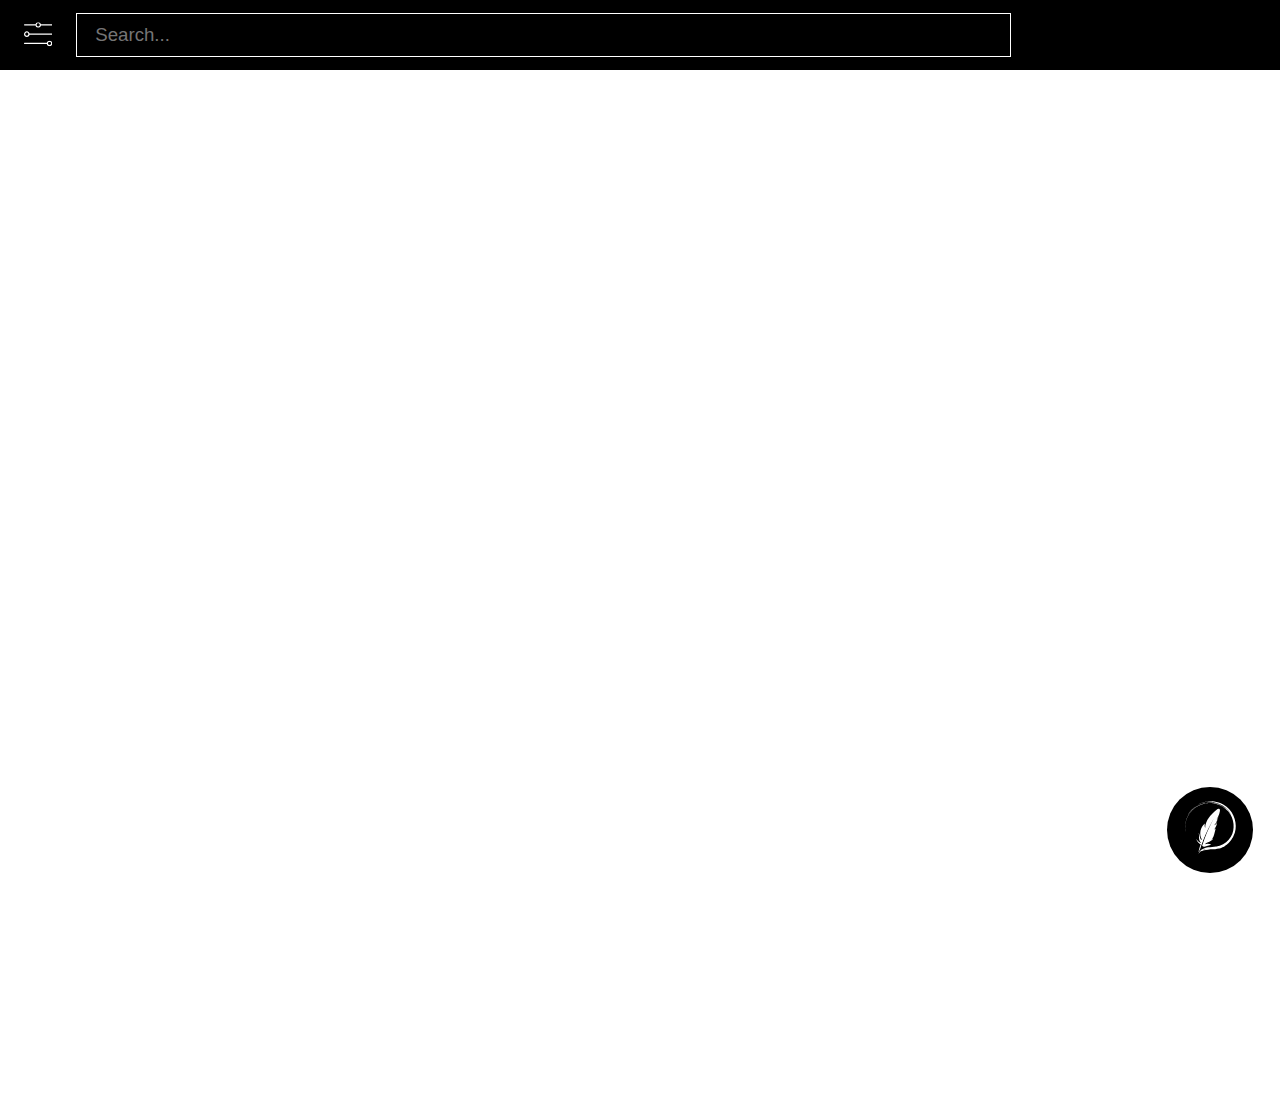
<file: Quotebook.html>
<!DOCTYPE html>
<html lang="en">

<head>
    <meta charset="UTF-8">
    <meta name="viewport" content="width=device-width, initial-scale=1.0, maximum-scale=1.0, user-scalable=0">
    <title>Quotebook</title>
    <style>
        html,
        body {
            margin: 0;
            padding: 0;
            width: 100%;
            height: 100%;
            font-family: 'Baskerville', serif;
            zoom: 0.9;
            -webkit-tap-highlight-color: transparent;
        }

        #main-view {
            margin: 0;
            padding: 0;
            width: 100%;
            display: flex;
            align-items: center;
            flex-direction: column;
            padding-top: 6em;
            padding-bottom: 5.5em;
        }

        #search-header {
            width: 100%;
            height: 4.5em;
            min-height: 4.5em;
            background: #000;
            font-family: 'Baskerville', serif;
            font-size: 1.2em;
            display: flex;
            align-items: center;
            position: fixed;
            top: 0;
        }

        #quote-button {
            width: 8em;
            height:8em;
            position: fixed;
            bottom: 2.5em;
            right: 2.5em;
            background: black;
            border-radius: 100%;
            border: none;
        }

        #quote-button svg {
            position: relative;
            top: -.8em;
        }

        #settings-button {
            width: 7em;
            height: 7em;
            bottom: 1.5em;
            right: 1.5em;
            background: transparent;
            border: none;
        }

        #search-input {
            width: 70%;
            height: 2.3em;
            background: transparent;
            border: solid .06em #fff;
            font-size: 1.2em;
            color: #ffffff;
            font-family: 'SF Pro', 'Open Sans', sans-serif;
            font-weight: 300;
            padding: 0em 1em;
        }

        #quotes-list {
            width: 80%;
            padding-bottom: 3em;
        }

        .quotes-category {
            font-size: 2.4em;
            font-weight: 400;
            color: #000;
            margin-bottom: .5em;
            border-top: solid .07em #b5b5b5;
            padding-top: 0.5em;
        }

        .quotes-subcategory {
            font-size: 1.4em;
            font-weight: 600;
            color: #545454;
            font-family: 'SF Pro', 'Open Sans', sans-serif;
        }

        .quote {
            font-size: 1.3em;
            margin-top: 1.4em;
        }

        .quote-text {
            background: #f8f8f8;
            border-left: solid .3em #000;
            padding: 1.1em;
            line-height: 1.6em;
            white-space: pre-line;
        }

        .quote-reference {
            margin-top: .8em;
        }

        .reference-source {
            font-style: italic;
        }

        .link {
            color: #0097b2;
            text-decoration: none;
        }

        button.page-button {
            height: 1.4em;
            width: 1.5em;
            font-size: 3em;
            background: none;
            border: none;
            color: #000;
        }

        .page-button-wrapper {
            width: 100%;
            display: flex;
            align-items: center;
            justify-content: center;
            box-sizing: border-box;
            margin-top: 1em;
        }

        span.page-button-text {
            position: relative;
            top: -0.1em;
        }

        .filler {
            flex-grow: 1;
        }

        button.page-button.page-button-right {
            text-align: right;
        }

        button.page-button.page-button-left {
            text-align: left;
        }

        .disabled {
            color: #c7c7c7 !important;
        }

        button {
            -webkit-tap-highlight-color: transparent;
            outline: none;
        }

        .hide {
            display: none !important;
        }

        .details-input {
            box-sizing: border-box;
            width: 80%;
            height: 2.6em;
            background: #f8f8f8;
            color: #000;
            font-family: 'SF Pro', 'Open Sans', sans-serif;
            border: none;
            border-left: solid 0.17em #b5b5b5;
            padding: 0em 1em;
            font-family: 'Baskerville', serif;
            font-size: 1.2em;
        }

        .details-input:focus {
            border: solid .1em #000;
            background: #fff;
            font-family: 'SF Pro', 'Open Sans', sans-serif;
        }

        .details-textarea {
            box-sizing: border-box;
            width: 80%;
            background: #f8f8f8;
            font-size: 1.2em;
            color: #000;
            font-family: 'Baskerville', serif;
            line-height: 1.5em;
            border: none;
            border-left: solid 0.17em #b5b5b5;
            padding: 1em 1em !important;
        }

        .details-textarea:focus {
            background: #fff;
            border: solid .12em #000 !important;
            font-family: 'SF Pro', 'Open Sans', sans-serif;
        }

        .details-input-label {
            font-size: 2.4em;
            font-weight: 400;
            color: #000;
            margin-top: 1em;
            margin-bottom: .5em;
            text-align: left;
            width: 80%;
        }

        .add-input {
            box-sizing: border-box;
            width: 80%;
            height: 2.6em;
            background: transparent;
            border: solid .1em #000;
            font-size: 1.4em;
            color: #000;
            font-family: 'SF Pro', 'Open Sans', sans-serif;
            padding: 0em 1em;
        }

        .add-textarea {
            box-sizing: border-box;
            width: 80%;
            background: transparent;
            border: solid .1em #000;
            font-size: 1.4em;
            color: #000;
            font-family: 'SF Pro', 'Open Sans', sans-serif;
            padding: 0em 1em;
            padding: 1em 1em;
            line-height: 1.5em;
        }

        .add-input-label {
            font-size: 2.4em;
            font-weight: 400;
            color: #000;
            margin-top: 1em;
            margin-bottom: .5em;
            text-align: left;
            width: 80%;
        }

        .add-button-wrapper {
            position: fixed;
            bottom: 0;
            width: 100%;
            display: flex;
            justify-content: center;
            align-items: center;
            height: 7em;
            padding-bottom: 1.5em;
            background: #fff;
            border-top: solid 0.2em #000;
        }

        .add-button {
            background: #000;
            color: #fff;
            font-size: 1.4em;
            border: none;
            height: 2.5em;
            width: 7em;
            margin: 0.9em;
        }

        .back-arrow {
            font-size: 4em;
            color: #cbcbcb;
            width: 1.5em;
            text-align: center;
            margin: 0;
            position: absolute;
            left: 0.08em;
            top: -.1em;
        }

        #details-view {
            display: flex;
            flex-direction: column;
            align-items: center;
            padding-top: 3em;
            padding-bottom: 3em;
        }

        .details-copy {
            width: 80%;
            height: 2.5em;
            border: none;
            outline: none;
            font-size: 1.2em;
            background: #000;
            color: white;
            margin-top: 2em;
        }

        .details-delete {
            width: 80%;
            height: 2.5em;
            border: none;
            outline: none;
            font-size: 1.2em;
            background: #ff5757;
            color: white;
            margin-top: 1em;
        }

        #details-delete-wrapper {
            position: fixed;
            bottom: 0;
            height: 6em;
            width: 100%;
            background: white;
            border-top: solid .23em #d3d3d3;
            display: flex;
            align-items: center;
            justify-content: center;
        }

        #confirmation-view {
            height: 100%;
            width: 100%;
            display: flex;
            flex-direction: column;
            align-items: center;
            justify-content: center;
        }

        #confirmation-header {
            font-family: 'SF Pro', 'Open Sans', sans-serif;
            font-size: 1.9em;
            font-weight: 300;
            color: #000;
            text-align: center;
            width: 70%;
        }

        .save-discard-buttons button {
            font-size: 1.3em;
            width: 6em;
            height: 2.3em;
            margin: .7em;
            font-weight: 400;
        }

        .confirm-button {
            border: solid .15em #ff5757;
            background: white;
            color: #ff5757;
        }

        .discard-button {
            border: solid .15em #000;
            background: #000;
            color: white;
        }

        #add-view {
            display: flex;
            flex-direction: column;
            align-items: center;
            padding-bottom: 10em;
        }

        .select-wrapper {
            width: 80%;
            background: black;
            max-height: 8em;
            position: absolute;
            font-size: 1.4em;
            color: #fff;
            font-family: 'SF Pro', 'Open Sans', sans-serif;
            overflow-y: scroll;
        }

        .select-item {
            height: 3em;
            width: 100%;
            border-bottom: solid .2em #fff;
            display: flex;
            align-items: center;
            padding-left: 1em;
            box-sizing: border-box;
        }

        .select-item:last-child {
            border-bottom: none;
        }

        #settings-view {
            display: flex;
            flex-direction: column;
            align-items: center;
            padding-top: 3em;
            padding-bottom: 3em;
        }

        .settings-title {
            font-size: 2.4em;
            font-weight: 400;
            color: #000;
            margin-bottom: .5em;
            padding-top: 0.5em;
            width: 80%;
        }

        .settings-header {
            font-size: 1.4em;
            font-weight: 600;
            color: #545454;
            font-family: 'SF Pro', 'Open Sans', sans-serif;
            width: 80%;
        }

        .settings-button {
            width: 80%;
            height: 3.1em;
            border: none;
            outline: none;
            font-size: 1.2em;
            background: #000;
            color: white;
        }

        .language-input {
            display: flex;
            align-items: center;
            box-sizing: border-box;
            width: 80%;
            height: 2.6em;
            background: transparent;
            border: solid .1em #000;
            font-size: 1.4em;
            color: #000;
            font-family: 'SF Pro', 'Open Sans', sans-serif;
            padding: 0em 1em;
        }

        .language-select-wrapper {
            width: 80%;
            background: #ffffff;
            max-height: 8em;
            position: absolute;
            font-size: 1.4em;
            color: #000000;
            font-family: 'SF Pro', 'Open Sans', sans-serif;
            overflow-y: scroll;
            border: solid .12em #000;
        }

        .language-select-item {
            height: 3em;
            width: 100%;
            display: flex;
            align-items: center;
            padding-left: 1em;
            box-sizing: border-box;
        }

        input, textarea, button, select {
            -webkit-tap-highlight-color: transparent;
            outline: none;
        }

        * {
            user-select: none;
        }
    </style>
    <script>
        history.scrollRestoration = 'manual';
    </script>
</head>

<body>
    <div id="main-view">
        <div id="search-header">
            <button id="settings-button"></button>
            <input id="search-input" type="text" placeholder="Search..." autocomplete="off">
        </div>
        <div id="quotes-list"> </div>
        <button id="quote-button"></button>
    </div>
    <div id="details-view" class="hide"></div>
    <div id="confirmation-view" class="hide"></div>
    <div id="add-view" class="hide"> </div>
    <div id="settings-view" class="hide"> </div>

    <script>
        const images = {
            quote: '<svg xmlns="http://www.w3.org/2000/svg" xmlns:xlink="http://www.w3.org/1999/xlink" width="65" zoomAndPan="magnify" viewBox="0 0 375 374.999991" height="70" preserveAspectRatio="xMidYMid meet" version="1.0"><defs><clipPath id="73e036061d"><path d="M 369.609375 0 L 375 0 L 375 112.5 L 369.609375 112.5 Z M 369.609375 0 " clip-rule="nonzero"/></clipPath></defs><path fill="#ffffff" d="M 148.074219 308.640625 C 155.773438 298.574219 168.800781 294.617188 180.585938 289.960938 C 192.371094 285.304688 204.875 277.972656 207.855469 265.65625 C 204.761719 270.300781 200.171875 273.464844 195.023438 275.6875 C 207.941406 264.867188 213.097656 246.835938 217.179688 230.144531 C 220.183594 217.871094 223.1875 205.597656 226.191406 193.324219 C 223.722656 196.65625 220.839844 199.621094 217.484375 202.046875 C 216.730469 202.59375 221.261719 195.363281 226.519531 184.113281 C 228.726562 179.171875 230.566406 174.054688 231.902344 169.984375 C 233.308594 164.234375 234.714844 158.484375 236.125 152.734375 C 230.492188 161.640625 223.175781 169.460938 213.761719 173.4375 C 212.613281 173.921875 223.683594 163.085938 234.523438 147.109375 L 226.519531 153.339844 C 227.492188 152.738281 228.917969 151.039062 230.5625 148.777344 C 232.171875 146.445312 235.464844 139.941406 236.226562 138.417969 C 237.632812 135.109375 238.855469 131.757812 239.613281 129.527344 C 236.097656 133.679688 233.199219 136.894531 233.199219 136.894531 C 235.769531 134.09375 238.25 130.527344 240.597656 126.65625 C 241.238281 125.441406 241.941406 123.761719 242.632812 121.957031 C 238.121094 127.335938 233.144531 132.527344 229.378906 136.308594 C 228.820312 136.980469 228.265625 137.613281 227.722656 138.214844 L 227.664062 138.007812 C 228.214844 137.46875 228.757812 136.933594 229.378906 136.308594 C 235.332031 129.15625 242 117.960938 246.699219 109.503906 C 246.804688 109.09375 246.902344 108.679688 247.003906 108.265625 C 240.898438 117.097656 233.128906 125.117188 233.128906 125.117188 C 241.75 115.871094 247.714844 101.515625 250.804688 92.730469 C 252.28125 86.707031 253.753906 80.6875 255.226562 74.664062 C 256.785156 68.292969 257.792969 60.25 252.5 56.371094 C 246.410156 51.90625 238.113281 57.101562 232.449219 62.089844 C 212.574219 79.605469 192.53125 97.300781 176.925781 118.703125 C 161.320312 140.105469 150.300781 165.824219 150.96875 192.300781 C 146.652344 182.214844 145.820312 170.675781 148.640625 160.074219 C 116.324219 186.058594 106.515625 236.039062 126.316406 272.417969 L 125.054688 277.886719 C 118.710938 273.152344 114.976562 264.644531 113.238281 256.582031 C 110.976562 246.105469 110.511719 234.8125 104.683594 225.820312 C 107.992188 239.121094 106 253.128906 107.328125 266.773438 C 108.390625 277.714844 112.632812 289.335938 120.878906 295.984375 L 120.851562 296.113281 L 121.660156 298.628906 C 106.351562 294.214844 93.253906 282.320312 87.796875 267.304688 C 89.371094 287.476562 105.285156 305.554688 124.914062 310.128906 C 156.949219 216.5 210.769531 127.378906 210.769531 127.378906 C 168.492188 200.753906 139.679688 285.582031 129.246094 318.660156 C 132.636719 322.796875 137.617188 325.109375 143.679688 325.425781 C 152.460938 325.875 160.988281 322.695312 169.109375 319.3125 C 177.226562 315.933594 185.445312 312.25 194.214844 311.621094 C 180.777344 302.6875 162.550781 301.507812 148.074219 308.640625 " fill-opacity="1" fill-rule="nonzero"/><path fill="#ffffff" d="M 205.355469 125.179688 C 205.355469 125.179688 126.453125 255.835938 102.855469 366.949219 L 119.492188 330.710938 C 119.492188 330.710938 151.507812 218.644531 205.355469 125.179688 " fill-opacity="1" fill-rule="nonzero"/><path fill="#ffffff" d="M 159.316406 348.332031 C 166.15625 346.863281 173.296875 345.734375 180.132812 344.621094 C 194.734375 342.359375 207.464844 345.070312 222.300781 342.757812 C 231.597656 341.234375 240.949219 340.164062 250.394531 338.144531 C 252.753906 337.671875 255.058594 336.960938 257.40625 336.363281 C 259.75 335.75 262.105469 335.121094 264.378906 334.230469 C 266.675781 333.402344 268.976562 332.542969 271.273438 331.644531 C 273.519531 330.621094 275.738281 329.511719 277.957031 328.371094 L 281.003906 326.789062 L 283.949219 325.007812 L 289.832031 321.433594 L 295.476562 317.484375 L 298.296875 315.507812 L 300.996094 313.363281 L 306.375 309.054688 L 311.496094 304.441406 C 314.992188 301.457031 318.039062 297.992188 321.304688 294.777344 C 327.421875 287.9375 333.390625 280.953125 338.472656 273.335938 C 341.210938 269.664062 343.445312 265.667969 345.929688 261.835938 C 347.117188 259.886719 348.148438 257.847656 349.28125 255.867188 C 350.386719 253.871094 351.558594 251.910156 352.5 249.828125 C 360.222656 234.464844 365.210938 218.058594 367.371094 201.53125 C 369.503906 184.988281 369.121094 168.371094 366.585938 152.152344 C 364.09375 135.910156 359.132812 120.136719 352.3125 105.058594 C 345.445312 90.019531 336.542969 75.566406 325.359375 62.601562 C 318.992188 54.929688 311.453125 47.84375 303.363281 41.097656 C 295.179688 34.460938 286.171875 28.542969 276.714844 23.289062 C 267.203125 18.136719 257.140625 13.894531 246.894531 10.445312 C 236.605469 7.101562 226.082031 4.804688 215.671875 3.300781 C 200.496094 1.238281 176.828125 -0.0078125 154.488281 4.609375 C 132.035156 8.554688 111.613281 17.875 100.828125 25.253906 C 116.089844 16.777344 133.15625 10.417969 150.773438 7.105469 C 168.371094 3.75 186.425781 3.238281 203.414062 5.191406 C 165.871094 2.539062 127.179688 11.996094 94.585938 31.195312 C 78.332031 40.847656 63.292969 52.582031 50.792969 66.492188 C 38.261719 80.324219 27.8125 95.90625 20.539062 112.5 C 34.5 81.476562 58.476562 55.011719 87.136719 36.648438 C 115.886719 18.328125 149.632812 8.035156 183.226562 7.667969 C 216.8125 7.550781 249.625 17.09375 276.699219 34.0625 C 290.261719 42.492188 302.476562 52.644531 312.792969 64.113281 C 323.058594 75.644531 331.355469 88.457031 337.46875 101.878906 C 333.578125 94.199219 328.695312 86.878906 323.382812 79.691406 C 320.574219 76.214844 317.84375 72.605469 314.691406 69.3125 C 311.710938 65.855469 308.363281 62.707031 305.046875 59.46875 C 291.449219 46.898438 275.40625 35.984375 257.53125 28.046875 C 253.121094 25.910156 248.472656 24.308594 243.878906 22.488281 C 239.175781 21.003906 234.496094 19.304688 229.644531 18.160156 C 224.847656 16.777344 219.925781 15.886719 215 14.886719 C 212.527344 14.464844 210.03125 14.15625 207.539062 13.785156 C 205.046875 13.375 202.535156 13.15625 200.015625 12.96875 C 179.863281 11.046875 159.191406 13.179688 139.40625 18.398438 C 99.796875 28.992188 64.117188 53.519531 40.773438 85.429688 C 29.214844 101.453125 20.5625 119.054688 15.457031 137.039062 C 14.824219 139.289062 14.15625 141.511719 13.574219 143.753906 C 13.082031 146.015625 12.589844 148.265625 12.097656 150.511719 L 11.378906 153.863281 L 10.851562 157.242188 C 10.511719 159.488281 10.175781 161.722656 9.84375 163.949219 C 9.394531 168.429688 8.933594 172.855469 8.757812 177.257812 C 8.695312 181.667969 8.4375 186.003906 8.742188 190.3125 C 8.9375 200.742188 10.890625 212.1875 13.117188 220.515625 C 5.476562 187.839844 8.542969 149.085938 24.902344 114.007812 C 41.1875 78.921875 71.410156 48.863281 107.917969 31.792969 C 117.035156 27.53125 126.429688 23.796875 136.132812 21.148438 C 140.925781 19.632812 145.871094 18.691406 150.753906 17.574219 C 153.207031 17.078125 155.699219 16.753906 158.164062 16.335938 C 160.628906 15.917969 163.097656 15.546875 165.59375 15.363281 L 173.039062 14.652344 L 180.5 14.410156 L 184.21875 14.308594 L 187.933594 14.421875 C 190.410156 14.53125 192.882812 14.5 195.339844 14.726562 C 205.199219 15.386719 214.894531 17.039062 224.359375 19.203125 C 262.234375 28.332031 295.230469 49.867188 317.253906 76.789062 C 327.320312 89.191406 335.601562 102.96875 341.496094 117.742188 C 347.371094 132.503906 351.289062 148.039062 352.820312 163.796875 C 354.257812 179.550781 353.609375 195.484375 350.460938 210.90625 C 347.199219 226.296875 341.648438 241.109375 333.699219 254.792969 C 324.648438 269.382812 313.273438 282.695312 299.867188 293.457031 C 296.546875 296.363281 292.839844 298.765625 289.304688 301.386719 L 283.71875 304.910156 L 280.917969 306.660156 L 278.015625 308.222656 C 270.378906 312.609375 262.210938 315.914062 253.945312 318.738281 L 247.671875 320.652344 C 245.574219 321.257812 243.425781 321.648438 241.3125 322.167969 L 238.125 322.90625 C 237.050781 323.121094 235.945312 323.269531 234.855469 323.457031 C 232.65625 323.789062 230.519531 324.234375 228.273438 324.488281 C 219.40625 325.683594 210.140625 326.25 200.714844 326.945312 C 192.371094 327.519531 182.035156 328.175781 171.046875 329.835938 C 160.019531 331.359375 148.230469 334.519531 137.925781 339.328125 C 132.761719 341.753906 127.945312 344.597656 123.699219 347.707031 C 119.433594 350.785156 115.863281 354.316406 112.96875 357.679688 C 107.210938 364.578125 104.789062 371.25 104.671875 374.992188 C 107.550781 370.089844 111.117188 365.246094 115.300781 361.066406 C 119.46875 356.875 124.203125 353.363281 128.964844 350.851562 C 125.769531 353.449219 122.378906 356.710938 119.128906 360.164062 C 122.488281 357.152344 126.71875 354.519531 130.144531 352.105469 C 128.71875 353.105469 127.371094 354.242188 126.285156 355.273438 C 125.175781 356.269531 124.386719 357.230469 124.085938 357.925781 C 128.382812 354.875 134.476562 350.339844 138.214844 348.253906 C 139.277344 347.601562 142.28125 345.785156 145.535156 344.183594 C 148.777344 342.578125 152.261719 341.222656 153.886719 340.917969 C 149.945312 342.730469 145.558594 344.789062 141.597656 347.1875 C 137.648438 349.59375 134.0625 352.125 131.617188 354.566406 C 132.847656 353.867188 134.070312 353.164062 135.335938 352.554688 C 136.582031 351.917969 137.824219 351.285156 139.128906 350.820312 C 137.679688 351.777344 135.589844 353.15625 133.664062 354.425781 C 131.808594 355.796875 130.152344 357.042969 129.703125 357.902344 C 135.417969 354.128906 140.839844 351.070312 147.691406 348.699219 C 153.253906 346.796875 158.410156 345.582031 163.878906 344.109375 C 157.347656 345.953125 148.832031 349.03125 145.078125 351.859375 C 147.988281 350.992188 150.976562 349.839844 153.960938 348.832031 C 153.628906 349.050781 153.449219 349.246094 153.414062 349.402344 C 154.734375 348.96875 156.554688 348.65625 157.953125 348.273438 C 158.039062 348.453125 158.394531 348.558594 158.171875 348.824219 C 158.175781 348.679688 158.15625 348.539062 158.144531 348.394531 L 159.316406 348.332031 " fill-opacity="1" fill-rule="nonzero"/></svg>',
            settings: '<svg xmlns="http://www.w3.org/2000/svg" xmlns:xlink="http://www.w3.org/1999/xlink" width="35" zoomAndPan="magnify" viewBox="0 0 375 374.999991" height="45" preserveAspectRatio="xMidYMid meet" version="1.0"><defs><clipPath id="0d9f16c932"><path d="M 369.609375 0 L 375 0 L 375 112.5 L 369.609375 112.5 Z M 369.609375 0 " clip-rule="nonzero"/></clipPath><clipPath id="4f7a89ea91"><path d="M 150 27.613281 L 225 27.613281 L 225 103 L 150 103 Z M 150 27.613281 " clip-rule="nonzero"/></clipPath><clipPath id="eebdc33694"><path d="M 300 272 L 375 272 L 375 347.113281 L 300 347.113281 Z M 300 272 " clip-rule="nonzero"/></clipPath></defs><path fill="#ffffff" d="M 366.761719 178.527344 C 368.941406 178.527344 371.03125 179.394531 372.570312 180.933594 C 374.109375 182.480469 374.976562 184.5625 374.976562 186.742188 C 374.976562 188.925781 374.109375 191.015625 372.570312 192.554688 C 371.03125 194.09375 368.941406 194.960938 366.761719 194.960938 L 68.121094 194.960938 C 65.949219 194.960938 63.855469 194.09375 62.3125 192.554688 C 60.773438 191.015625 59.90625 188.925781 59.90625 186.742188 C 59.90625 184.5625 60.773438 182.480469 62.3125 180.933594 C 63.855469 179.394531 65.949219 178.527344 68.121094 178.527344 Z M 366.761719 178.527344 " fill-opacity="1" fill-rule="nonzero"/><path fill="#ffffff" d="M 366.761719 55.339844 C 368.941406 55.339844 371.03125 56.207031 372.570312 57.746094 C 374.109375 59.285156 374.976562 61.375 374.976562 63.558594 C 374.976562 65.738281 374.109375 67.828125 372.570312 69.367188 C 371.03125 70.90625 368.941406 71.773438 366.761719 71.773438 L 218.191406 71.773438 C 216.011719 71.773438 213.917969 70.90625 212.382812 69.367188 C 210.84375 67.828125 209.976562 65.738281 209.976562 63.558594 C 209.976562 61.375 210.84375 59.285156 212.382812 57.746094 C 213.917969 56.207031 216.011719 55.339844 218.191406 55.339844 Z M 366.761719 55.339844 " fill-opacity="1" fill-rule="nonzero"/><path fill="#ffffff" d="M 304.089844 301.714844 C 306.265625 301.714844 308.355469 302.582031 309.902344 304.121094 C 311.441406 305.664062 312.308594 307.75 312.308594 309.929688 C 312.308594 312.113281 311.441406 314.203125 309.902344 315.742188 C 308.355469 317.28125 306.265625 318.148438 304.089844 318.148438 L 8.367188 318.148438 C 6.191406 318.148438 4.101562 317.28125 2.554688 315.742188 C 1.015625 314.203125 0.148438 312.113281 0.148438 309.929688 C 0.148438 307.75 1.015625 305.664062 2.554688 304.121094 C 4.101562 302.582031 6.191406 301.714844 8.367188 301.714844 Z M 304.089844 301.714844 " fill-opacity="1" fill-rule="nonzero"/><g clip-path="url(#4f7a89ea91)"><path fill="#ffffff" d="M 150.191406 64.960938 C 150.191406 55.050781 154.125 45.539062 161.132812 38.535156 C 168.140625 31.519531 177.65625 27.582031 187.566406 27.582031 C 197.480469 27.582031 206.988281 31.519531 213.996094 38.535156 C 221 45.539062 224.945312 55.050781 224.945312 64.960938 C 224.945312 74.875 221 84.382812 213.996094 91.386719 C 206.988281 98.402344 197.480469 102.339844 187.566406 102.339844 C 177.65625 102.339844 168.140625 98.402344 161.132812 91.386719 C 154.125 84.382812 150.191406 74.875 150.191406 64.960938 Z M 166.621094 64.960938 C 166.621094 59.410156 168.828125 54.078125 172.753906 50.148438 C 176.683594 46.226562 182.011719 44.015625 187.566406 44.015625 C 193.117188 44.015625 198.449219 46.226562 202.378906 50.148438 C 206.300781 54.078125 208.511719 59.410156 208.511719 64.960938 C 208.511719 70.511719 206.300781 75.84375 202.378906 79.773438 C 198.449219 83.695312 193.117188 85.90625 187.566406 85.90625 C 182.011719 85.90625 176.683594 83.695312 172.753906 79.773438 C 168.828125 75.84375 166.621094 70.511719 166.621094 64.960938 Z M 166.621094 64.960938 " fill-opacity="1" fill-rule="evenodd"/></g><path fill="#ffffff" d="M 0.0234375 186.773438 C 0.0234375 176.871094 3.960938 167.351562 10.964844 160.347656 C 17.972656 153.339844 27.488281 149.394531 37.398438 149.394531 C 47.304688 149.394531 56.820312 153.339844 63.828125 160.347656 C 70.832031 167.351562 74.777344 176.871094 74.777344 186.773438 C 74.777344 196.6875 70.832031 206.203125 63.828125 213.207031 C 56.820312 220.214844 47.304688 224.152344 37.398438 224.152344 C 27.488281 224.152344 17.972656 220.214844 10.964844 213.207031 C 3.960938 206.203125 0.0234375 196.6875 0.0234375 186.773438 Z M 16.457031 186.773438 C 16.457031 181.222656 18.660156 175.890625 22.589844 171.960938 C 26.515625 168.039062 31.84375 165.828125 37.398438 165.828125 C 42.949219 165.828125 48.285156 168.039062 52.210938 171.960938 C 56.132812 175.890625 58.34375 181.222656 58.34375 186.773438 C 58.34375 192.332031 56.132812 197.65625 52.210938 201.585938 C 48.285156 205.515625 42.949219 207.71875 37.398438 207.71875 C 31.84375 207.71875 26.515625 205.515625 22.589844 201.585938 C 18.660156 197.65625 16.457031 192.332031 16.457031 186.773438 Z M 16.457031 186.773438 " fill-opacity="1" fill-rule="evenodd"/><g clip-path="url(#eebdc33694)"><path fill="#ffffff" d="M 300.222656 309.960938 C 300.222656 300.050781 304.167969 290.539062 311.171875 283.535156 C 318.179688 276.519531 327.695312 272.582031 337.601562 272.582031 C 347.511719 272.582031 357.027344 276.519531 364.035156 283.535156 C 371.039062 290.539062 374.976562 300.050781 374.976562 309.960938 C 374.976562 319.871094 371.039062 329.382812 364.035156 336.386719 C 357.027344 343.402344 347.511719 347.339844 337.601562 347.339844 C 327.695312 347.339844 318.179688 343.402344 311.171875 336.386719 C 304.167969 329.382812 300.222656 319.871094 300.222656 309.960938 Z M 316.65625 309.960938 C 316.65625 304.410156 318.867188 299.078125 322.789062 295.148438 C 326.714844 291.226562 332.050781 289.015625 337.601562 289.015625 C 343.15625 289.015625 348.484375 291.226562 352.410156 295.148438 C 356.339844 299.078125 358.542969 304.410156 358.542969 309.960938 C 358.542969 315.511719 356.339844 320.84375 352.410156 324.773438 C 348.484375 328.695312 343.15625 330.90625 337.601562 330.90625 C 332.050781 330.90625 326.714844 328.695312 322.789062 324.773438 C 318.867188 320.84375 316.65625 315.511719 316.65625 309.960938 Z M 316.65625 309.960938 " fill-opacity="1" fill-rule="evenodd"/></g><path fill="#ffffff" d="M 156.195312 55.339844 C 158.367188 55.339844 160.460938 56.207031 162.007812 57.746094 C 163.546875 59.285156 164.410156 61.375 164.410156 63.558594 C 164.410156 65.738281 163.546875 67.828125 162.007812 69.367188 C 160.460938 70.90625 158.367188 71.773438 156.195312 71.773438 L 8.367188 71.773438 C 6.191406 71.773438 4.101562 70.90625 2.554688 69.367188 C 1.015625 67.828125 0.148438 65.738281 0.148438 63.558594 C 0.148438 61.375 1.015625 59.285156 2.554688 57.746094 C 4.101562 56.207031 6.191406 55.339844 8.367188 55.339844 Z M 156.195312 55.339844 " fill-opacity="1" fill-rule="nonzero"/></svg>'
        };
    </script>

    <script>

        const mainView = document.querySelector('#main-view');
        const detailsView = document.querySelector('#details-view');
        const addView = document.querySelector('#add-view');
        const settingsView = document.querySelector('#settings-view');

        const quotesList = document.querySelector('#quotes-list');

        const quoteButton = document.querySelector('#quote-button');
        const settingsButton = document.querySelector('#settings-button');

        const searchInput = document.querySelector('#search-input');

        const confirmationView = document.querySelector('#confirmation-view');

        const languages = {
            'English': 'eng',
            'Portuguese': 'por',
            'Spanish': 'spa',
            'Japanese': 'jpn'
        };

        const defaultPageLimit = 30;

        const scriptures = {
            ot: {
                Genesis: 'gen',
                Exodus: 'ex',
                Leviticus: 'lev',
                Numbers: 'num',
                Deuteronomy: 'deut',
                Joshua: 'josh',
                Judges: 'judg',
                Ruth: 'ruth',
                '1 Samuel': '1-sam',
                '2 Samuel': '2-sam',
                '1 Kings': '1-kgs',
                '2 Kings': '2-kgs',
                '1 Chronicles': '1-chr',
                '2 Chronicles': '2-chr',
                Ezra: 'ezra',
                Nehemiah: 'neh',
                Esther: 'esth',
                Job: 'job',
                Psalms: 'ps',
                Proverbs: 'prov',
                Ecclesiastes: 'eccl',
                'Song of Solomon': 'song',
                Isaiah: 'isa',
                Jeremiah: 'jer',
                Lamentations: 'lam',
                Ezekiel: 'ezek',
                Daniel: 'dan',
                Hosea: 'hosea',
                Joel: 'joel',
                Amos: 'amos',
                Obadiah: 'obad',
                Jonah: 'jonah',
                Micah: 'micah',
                Nahum: 'nahum',
                Habakkuk: 'hab',
                Zephaniah: 'zeph',
                Haggai: 'hag',
                Zechariah: 'zech',
                Malachi: 'mal'
            },
            nt: {
                Matthew: 'matt',
                Mark: 'mark',
                Luke: 'luke',
                John: 'john',
                Acts: 'acts',
                Romans: 'rom',
                '1 Corinthians': '1-cor',
                '2 Corinthians': '2-cor',
                Galatians: 'gal',
                Ephesians: 'eph',
                Philippians: 'philip',
                Colossians: 'col',
                '1 Thessalonians': '1-thes',
                '2 Thessalonians': '2-thes',
                '1 Timothy': '1-tim',
                '2 Timothy': '2-tim',
                Titus: 'titus',
                Philemon: 'philem',
                Hebrews: 'heb',
                James: 'james',
                '1 Peter': '1-pet',
                '2 Peter': '2-pet',
                '1 John': '1-jn',
                '2 John': '2-jn',
                '3 John': '3-jn',
                Jude: 'jude',
                Revelations: 'rev'
            },
            bofm: {
                '1 Nephi': '1-ne',
                '2 Nephi': '2-ne',
                Jacob: 'jacob',
                Enos: 'enos',
                Jarom: 'jarom',
                Omni: 'omni',
                'Words of Mormon': 'w-of-m',
                Mosiah: 'mosiah',
                Alma: 'alma',
                Helaman: 'hel',
                '3 Nephi': '3-ne',
                '4 Nephi': '4-ne',
                Mormon: 'morm',
                Ether: 'ether',
                Moroni: 'moro'
            },
            'dc-testament': { 'D&C': 'dc' },
            pgp: {
                Moses: 'moses',
                Abraham: 'abr',
                'Joseph Smith Matthew': 'js-m',
                'Joseph Smith History': 'js-h',
                'Articles of Faith': 'a-of-f'
            }
        };

        function addImage(label, element) {
            const imageWrapper = document.createElement('div');
            imageWrapper.innerHTML = images[label];
            imageWrapper.classList.add(label);
            imageWrapper.classList.add('image-wrapper');

            element.appendChild(imageWrapper);
        }

        addImage('quote', quoteButton);
        addImage('settings', settingsButton);

        function createElement(tag, parameters) {
            const { parent, elementClass, ID, text, eventListener, attributes } = parameters;

            const element = document.createElement(tag);

            if (elementClass) {
                if (Array.isArray(elementClass)) {
                    elementClass.forEach(x => {
                        element.classList.add(x);
                    });
                } else {
                    element.classList.add(elementClass);
                }
            }

            if (ID) {
                element.setAttribute('id', ID);
            }

            if (parent) {
                parent.appendChild(element);
            }

            if (eventListener) {
                const [trigger, callback] = eventListener;

                if (Array.isArray(trigger)) {
                    trigger.forEach(type => {
                        element.addEventListener(type, callback, false);
                    });
                } else {
                    element.addEventListener(trigger, callback, false);
                }
            }

            if (text) {
                element.innerHTML = text;
            }

            if (attributes) {
                for (const attribute in attributes) {
                    if (attributes[attribute]) {
                        element.setAttribute(attribute, attributes[attribute]);
                    }
                }
            }

            return element;
        }

        function linkScripture(reference) {
            const scripturePattern = /^(?<book>(?:\d )?(?:[A-Za-z& ]+)+) (?<chapter>\d+)(?::(?<start>\d+)(?:-(?<end>\d+))?)?$/i;
            let link = '';

            if (reference.length <= 25 && scripturePattern.test(reference)) {
                const { book, chapter, start, end } = reference.match(scripturePattern).groups;

                for (const scripture in scriptures) {
                    if (book in scriptures[scripture]) {
                        const abbreviation = scriptures[scripture][book];

                        link = `https://www.churchofjesuschrist.org/study/scriptures/${scripture}/${abbreviation}/${chapter}`;
                        
                        if (start) {
                            link += '.' + start;

                            if (end) {
                                link += '-' + end;
                            }
                        }

                        link += '?lang=' + languages[window.localStorage.getItem('settings-language') || 'English'];
                    }
                }
            }

            return link;
        }

        class Library {
            constructor() {
                this.quotes = {};
                this.quotesCount = 0;

                this.page = 0;
                this.pageLimit = window.localStorage.getItem('settings-page-limit') || defaultPageLimit;
            }

            addQuote(data) {
                const {
                    author,
                    reference,
                    text,
                    link,
                    category,
                    subcategory
                } = data;

                const quote = new Quote(
                    author,
                    reference,
                    text,
                    link,
                    category,
                    subcategory
                );

                quote.library = this;

                if (!(category in this.quotes)) {
                    this.quotes[category] = {};
                }

                if (!(subcategory in this.quotes[category])) {
                    this.quotes[category][subcategory] = [];
                }

                this.quotes[category][subcategory].push(quote);

                this.quotesCount++;
            }

            removeQuote(quote) {
                const { category, subcategory } = quote;

                const list = this.quotes[category][subcategory];

                list.splice(list.indexOf(quote), 1);

                if (!list.length) {
                    delete this.quotes[category][subcategory];
                }

                if (!Object.keys(this.quotes[category]).length) {
                    delete this.quotes[category];
                }

                this.saveStorage();

                this.quotesCount--;
            }

            loadList(list) {
                this.quotes = {};

                list.forEach(item => {
                    this.addQuote(item);
                });
            }

            loadStorage() {
                const storage = window.localStorage.getItem('quotebook-library');
                let data;
                
                if (storage) {
                    data = JSON.parse(storage);
                } else {
                    data = [];
                }

                this.loadList(data);
            }

            getRaw() {
                let data = [];

                Object.values(this.quotes).forEach(category => {
                    Object.values(category).forEach(subcategory => {
                        Object.values(subcategory).forEach(quote => {
                            data.push(quote.getRaw());
                        });
                    });
                });

                return data;
            }

            saveStorage() {
                const data = this.getRaw();

                window.localStorage.setItem('quotebook-library', JSON.stringify(data));
            }

            renderList(query) {
                while (quotesList.firstChild) {
                    quotesList.firstChild.remove();
                }

                if (!Object.keys(this.quotes).length) {
                    return;
                }

                const lowerLimit = this.page * this.pageLimit;
                const upperLimit = (this.page + 1) * this.pageLimit;

                let count = 0;
                let nextExists = false;
                let lastRound = false;

                for (const category of Object.keys(this.quotes).sort()) {
                    let displayCategory = false;

                    const categoryHeader = createElement('H1', {
                        parent: quotesList,
                        elementClass: 'quotes-category',
                        text: category === 'zzzmisc' ? 'Miscellaneous' : category
                    });

                    Object.keys(this.quotes[category]).sort().forEach(subcategory => {
                        let subcategoryHeader;
                        let displaySubcategory = false;

                        if (subcategory !== '0misc') {
                            subcategoryHeader = createElement('H2', {
                                parent: quotesList,
                                elementClass: 'quotes-subcategory',
                                text: subcategory
                            });
                        }

                        const quotes = Object.values(this.quotes[category][subcategory]);

                        for (let quoteIndex = 0; quoteIndex < quotes.length; quoteIndex++) {
                            if (count >= upperLimit) {
                                lastRound = true;
                            }

                            const quote = quotes[quoteIndex];

                            const matches = [
                                quote.author,
                                quote.reference,
                                quote.text,
                                quote.category,
                                quote.subcategory
                            ].some(field => {
                                return new RegExp(query, 'ig').test(field);
                            });

                            if (!query || matches) {
                                if (lastRound) {
                                    nextExists = true;
                                    break;
                                } else {
                                    count++;

                                    if (count <= lowerLimit) continue;

                                    quote.renderRow();
                                    displayCategory = true;
                                    
                                    if (subcategory !== '0misc') {
                                        displaySubcategory = true;
                                    }
                                }
                            }
                        }

                        if (!displaySubcategory) {
                            if (subcategory !== '0misc') {
                                subcategoryHeader.remove();
                            }
                        }
                    });

                    if (!displayCategory) {
                        categoryHeader.remove();
                    }
                }

                const pageButtonWrapper = createElement('DIV', {
                    parent: quotesList,
                    elementClass: 'page-button-wrapper'
                });

                const leftButton = createElement('BUTTON', {
                    parent: pageButtonWrapper,
                    elementClass: ['page-button', 'page-button-left'],
                    eventListener: ['click', () => {
                        if (this.page > 0) {
                            this.page--;
                            this.renderList(query);

                            window.scrollTo(0, 0);
                        }
                    }]
                });

                if (this.page === 0) {
                    leftButton.classList.add('disabled');
                }

                createElement('SPAN', {
                    parent: leftButton,
                    elementClass: 'page-button-text',
                    text: '&#8592;'
                });                

                createElement('DIV', {
                    parent: pageButtonWrapper,
                    elementClass: 'filler'
                });

                const rightButton = createElement('BUTTON', {
                    parent: pageButtonWrapper,
                    elementClass: ['page-button', 'page-button-right'],
                    eventListener: ['click', () => {
                        if (nextExists) {
                            this.page++;
                            this.renderList(query);

                            window.scrollTo(0, 0);
                        }
                    }]
                });

                if (!nextExists) {
                    rightButton.classList.add('disabled');
                }
                
                createElement('SPAN', {
                    parent: rightButton,
                    elementClass: 'page-button-text',
                    text: '&#8594;'
                });
            }
        }

        class Quote {
            constructor(author, reference, text, link, category, subcategory) {
                this.author = author;
                this.reference = reference;
                this.text = text;
                this.link = link;
                this.category = category;
                this.subcategory = subcategory;

                this.library = undefined;
            }

            getRaw() {
                return {
                    author: this.author,
                    reference: this.reference,
                    text: this.text,
                    link: this.link,
                    category: this.category,
                    subcategory: this.subcategory
                };
            }

            setProperty(property, value) {
                this[property] = value;
                this.library.saveStorage();
            }

            renderRow() {
                const rowElement = createElement('DIV', {
                    parent: quotesList,
                    elementClass: 'quote'
                });

                createElement('DIV', {
                    parent: rowElement,
                    elementClass: 'quote-text',
                    text: this.text,
                    eventListener: ['click', this.renderDetails.bind(this)],
                });

                const reference = createElement('DIV', {
                    parent: rowElement,
                    elementClass: 'quote-reference',
                    text: '―'
                });

                if (this.author) {
                    createElement('SPAN', {
                        parent: reference,
                        elementClass: 'reference-author',
                        text: this.author + (this.reference ? ', ' : '')
                    });
                }

                if (this.link) {
                    createElement('A', {
                        parent: createElement('SPAN', {
                            parent: reference,
                            elementClass: 'reference-source'
                        }),
                        text: this.reference,
                        elementClass: 'link',
                        attributes: {
                            'href': this.link,
                            'target': '_blank'
                        }
                    });
                } else {
                    createElement('SPAN', {
                        parent: reference,
                        elementClass: 'reference-source',
                        text: this.reference
                    });
                }

                return rowElement;
            }

            renderDetails() {
                let originalScroll = window.scrollY;

                while (detailsView.firstChild) {
                    detailsView.firstChild.remove();
                }

                createElement('DIV', {
                    parent: detailsView,
                    elementClass: 'back-arrow',
                    text: '&#8592;',
                    eventListener: ['click', () => {
                        this.library.renderList(searchInput.value);

                        detailsView.classList.add('hide');
                        mainView.classList.remove('hide');

                        window.scrollTo(0, originalScroll);
                    }]
                });

                createElement('H1', {
                    parent: detailsView,
                    text: 'Author',
                    elementClass: 'details-input-label'
                });

                const authorInput = createElement('INPUT', {
                    parent: detailsView,
                    elementClass: 'details-input',
                    attributes: {
                        type: 'text',
                        value: this.author
                    },
                    eventListener: ['change', () => {
                        this.author = authorInput.value;
                        this.library.renderList();
                        this.library.saveStorage();
                    }]
                });

                createElement('H1', {
                    parent: detailsView,
                    text: 'Reference',
                    elementClass: 'details-input-label'
                });

                const referenceInput = createElement('INPUT', {
                    parent: detailsView,
                    elementClass: 'details-input',
                    attributes: {
                        type: 'text',
                        value: this.reference
                    },
                    eventListener: ['change', () => {
                        this.reference = referenceInput.value;
                        
                        let link = linkScripture(referenceInput.value);

                        if (link) {
                            this.link = link;
                            linkInput.value = link;
                        }

                        this.library.renderList();
                        this.library.saveStorage();
                    }]
                });

                createElement('H1', {
                    parent: detailsView,
                    text: 'Text',
                    elementClass: 'details-input-label'
                });

                const quoteInput = createElement('TEXTAREA', {
                    parent: detailsView,
                    elementClass: 'details-textarea',
                    attributes: {
                        rows: 4
                    },
                    text: this.text,
                    eventListener: ['change', () => {
                        this.text = quoteInput.value;
                        this.library.renderList();
                        this.library.saveStorage();
                    }]
                });

                createElement('H1', {
                    parent: detailsView,
                    text: 'Link',
                    elementClass: 'details-input-label'
                });

                const linkInput = createElement('INPUT', {
                    parent: detailsView,
                    elementClass: 'details-input',
                    attributes: {
                        type: 'text',
                        value: this.link
                    },
                    eventListener: ['change', () => {
                        this.link = linkInput.value;
                        this.library.renderList();
                        this.library.saveStorage();
                    }]
                });

                createElement('H1', {
                    parent: detailsView,
                    text: 'Category',
                    elementClass: 'details-input-label'
                });

                const categoryInput = createElement('INPUT', {
                    parent: detailsView,
                    elementClass: 'details-input',
                    attributes: {
                        type: 'text',
                        value: this.category === 'zzzmisc' ? '' : this.category
                    },
                    eventListener: [['focus', 'keyup'], () => {
                        while (categorySelect.firstChild) {
                            categorySelect.firstChild.remove();
                        }

                        let categories = Object.keys(this.library.quotes).filter(category => {
                            return category.toLowerCase().startsWith(categoryInput.value.toLowerCase());
                        });

                        categories = categories.filter(category => category !== 'zzzmisc').sort();

                        if (categories.length) {
                            categories.forEach(category => {
                                createElement('DIV', {
                                    parent: categorySelect,
                                    elementClass: 'select-item',
                                    text: category,
                                    eventListener: ['click', () => {
                                        categoryInput.value = category;
                                    }]
                                });
                            });

                            categorySelect.classList.remove('hide');
                            categorySelect.style.top = categoryInput.offsetTop + 70 + 'px';
                        }
                    }]
                });

                const categorySelect = createElement('DIV', {
                    parent: detailsView,
                    elementClass: ['hide', 'select-wrapper']
                });

                categoryInput.addEventListener('focusout', () => {
                    setTimeout(() => {
                        this.category = categoryInput.value || 'zzzmisc';
                        this.library.saveStorage();
                        this.library.loadStorage();
                        this.library.renderList();

                        categorySelect.classList.add('hide');
                    }, 1);
                }, false);

                createElement('H1', {
                    parent: detailsView,
                    text: 'Subcategory',
                    elementClass: 'details-input-label'
                });

                const subcategoryInput = createElement('INPUT', {
                    parent: detailsView,
                    elementClass: 'details-input',
                    attributes: {
                        type: 'text',
                        value: this.subcategory === '0misc' ? '' : this.subcategory
                    },
                    eventListener: [['focus', 'keyup'], () => {
                        while (subcategorySelect.firstChild) {
                            subcategorySelect.firstChild.remove();
                        }

                        let subcategories = [];

                        if (categoryInput.value in library.quotes) {
                            Object.keys(library.quotes[categoryInput.value]).forEach(subcategory => {
                                if (subcategory.toLowerCase().startsWith(subcategoryInput.value.toLowerCase())) {
                                    subcategories.push(subcategory);
                                }
                            });
                        }

                        subcategories = subcategories.filter(subcategory => subcategory !== '0misc').sort();

                        if (subcategories.length) {
                            subcategories.forEach(subcategory => {
                                createElement('DIV', {
                                    parent: subcategorySelect,
                                    elementClass: 'select-item',
                                    text: subcategory,
                                    eventListener: ['click', () => {
                                        subcategoryInput.value = subcategory;

                                        this.subcategory = subcategoryInput.value || '0misc';
                                        this.library.saveStorage();
                                        this.library.loadStorage();
                                        this.library.renderList();
                                    }]
                                });
                            });

                            subcategorySelect.classList.remove('hide');
                            subcategorySelect.style.top = subcategoryInput.offsetTop - 12 - subcategorySelect.offsetHeight + 'px';
                        }
                    }]
                });

                const subcategorySelect = createElement('DIV', {
                    parent: detailsView,
                    elementClass: ['hide', 'select-wrapper']
                });

                subcategoryInput.addEventListener('focusout', () => {
                    setTimeout(() => {
                        this.subcategory = subcategoryInput.value || '0misc';
                        this.library.saveStorage();
                        this.library.loadStorage();
                        this.library.renderList();

                        subcategorySelect.classList.add('hide');
                    }, 1);
                }, false);

                createElement('BUTTON', {
                    parent: detailsView,
                    elementClass: 'details-copy',
                    text: 'Copy',
                    eventListener: ['click', () => {
                        let text = this.text;

                        const reference = [this.author, this.reference].filter(x => x).join(', ');

                        if (reference) {
                            text += ` (${reference})`;
                        }

                        quoteInput.innerText = text;
                        quoteInput.select();
                        quoteInput.setSelectionRange(0, 99999);

                        document.execCommand('copy');

                        this.library.renderList(searchInput.value);

                        mainView.classList.remove('hide');
                        detailsView.classList.add('hide');

                        window.scrollTo(0, originalScroll);
                    }]
                });

                createElement('BUTTON', {
                    parent: detailsView,
                    elementClass: 'details-delete',
                    text: 'Delete',
                    eventListener: ['click', () => {
                        confirmPrompt('Are you sure?', 'Yes', 'No', detailsView).then(response => {
                            if (response) {
                                this.library.removeQuote(this);
                                this.library.renderList(searchInput.value);

                                mainView.classList.remove('hide');
                                detailsView.classList.add('hide');

                                window.scrollTo(0, originalScroll);
                            }
                        });
                    }]
                });

                window.scrollTo(0, 0);

                mainView.classList.add('hide');
                detailsView.classList.remove('hide');
            }
        }

        const library = new Library();

        library.loadStorage();
        library.renderList();

        quoteButton.addEventListener('click', () => {
            let originalScroll = window.scrollY;

            while (addView.firstChild) {
                addView.firstChild.remove();
            }

            createElement('H1', {
                parent: addView,
                text: 'Author',
                elementClass: 'add-input-label'
            });

            const authorInput = createElement('INPUT', {
                parent: addView,
                elementClass: 'add-input',
                attributes: {
                    type: 'text'
                }
            });

            createElement('H1', {
                parent: addView,
                text: 'Reference',
                elementClass: 'add-input-label'
            });

            const referenceInput = createElement('INPUT', {
                parent: addView,
                elementClass: 'add-input',
                attributes: {
                    type: 'text'
                },
                eventListener: ['change', () => {
                    const link = linkScripture(referenceInput.value);

                    if (link) {
                        linkInput.value = link;
                    }
                }]
            });

            createElement('H1', {
                parent: addView,
                text: 'Text',
                elementClass: 'add-input-label'
            });

            const quoteInput = createElement('TEXTAREA', {
                parent: addView,
                elementClass: 'add-textarea',
                attributes: {
                    rows: 4
                }
            });

            createElement('H1', {
                parent: addView,
                text: 'Link',
                elementClass: 'add-input-label'
            });

            const linkInput = createElement('INPUT', {
                parent: addView,
                elementClass: 'add-input',
                attributes: {
                    type: 'text'
                }
            });

            createElement('H1', {
                parent: addView,
                text: 'Category',
                elementClass: 'add-input-label'
            });

            const categoryInput = createElement('INPUT', {
                parent: addView,
                elementClass: 'add-input',
                attributes: {
                    type: 'text'
                },
                eventListener: [['focus', 'keyup'], () => {
                    while (categorySelect.firstChild) {
                        categorySelect.firstChild.remove();
                    }

                    let categories = Object.keys(library.quotes).filter(category => {
                        return category.toLowerCase().startsWith(categoryInput.value.toLowerCase());
                    });

                    categories = categories.filter(category => category !== 'zzzmisc').sort();

                    if (categories.length) {
                        categories.forEach(category => {
                            createElement('DIV', {
                                parent: categorySelect,
                                elementClass: 'select-item',
                                text: category,
                                eventListener: ['click', () => {
                                    categoryInput.value = category;
                                }]
                            });
                        });

                        categorySelect.classList.remove('hide');
                        categorySelect.style.top = categoryInput.offsetTop + 70 + 'px';
                    }
                }]
            });

            const categorySelect = createElement('DIV', {
                parent: addView,
                elementClass: ['hide', 'select-wrapper']
            });

            categoryInput.addEventListener('focusout', () => {
                setTimeout(() => {
                    categorySelect.classList.add('hide');
                }, 1);
            }, false);

            createElement('H1', {
                parent: addView,
                text: 'Subcategory',
                elementClass: 'add-input-label'
            });

            const subcategoryInput = createElement('INPUT', {
                parent: addView,
                elementClass: 'add-input',
                attributes: {
                    type: 'text'
                },
                eventListener: [['focus', 'keyup'], () => {
                    while (subcategorySelect.firstChild) {
                        subcategorySelect.firstChild.remove();
                    }

                    let subcategories = [];

                    if (categoryInput.value in library.quotes) {
                        Object.keys(library.quotes[categoryInput.value]).forEach(subcategory => {
                            if (subcategory.toLowerCase().startsWith(subcategoryInput.value.toLowerCase())) {
                                subcategories.push(subcategory);
                            }
                        });
                    }

                    subcategories = subcategories.filter(subcategory => subcategory !== '0misc').sort();

                    if (subcategories.length) {
                        subcategories.forEach(subcategory => {
                            createElement('DIV', {
                                parent: subcategorySelect,
                                elementClass: 'select-item',
                                text: subcategory,
                                eventListener: ['click', () => {
                                    subcategoryInput.value = subcategory;
                                }]
                            });
                        });

                        subcategorySelect.classList.remove('hide');
                        subcategorySelect.style.top = subcategoryInput.offsetTop - 12 - subcategorySelect.offsetHeight + 'px';
                    }
                }]
            });

            const subcategorySelect = createElement('DIV', {
                parent: addView,
                elementClass: ['hide', 'select-wrapper']
            });

            subcategoryInput.addEventListener('focusout', () => {
                setTimeout(() => {
                    subcategorySelect.classList.add('hide');
                }, 1);
            }, false);

            const buttonWrapper = createElement('DIV', {
                parent: addView,
                elementClass: 'add-button-wrapper'
            });

            createElement('BUTTON', {
                parent: buttonWrapper,
                elementClass: 'add-button',
                text: 'Save',
                eventListener: ['click', () => {
                    if (authorInput.value || referenceInput.value) {
                        const quote = new Quote(
                            authorInput.value,
                            referenceInput.value,
                            quoteInput.value,
                            linkInput.value,
                            categoryInput.value || 'zzzmisc',
                            subcategoryInput.value || '0misc'
                        );

                        library.addQuote(quote);
                        library.saveStorage();
                        library.renderList(searchInput.value);
                    }

                    addView.classList.add('hide');
                    mainView.classList.remove('hide');

                    window.scrollTo(0, originalScroll);
                }]
            });

            createElement('BUTTON', {
                parent: buttonWrapper,
                elementClass: 'add-button',
                text: 'Discard',
                eventListener: ['click', () => {
                    library.renderList(searchInput.value);

                    addView.classList.add('hide');
                    mainView.classList.remove('hide');

                    window.scrollTo(0, originalScroll);
                }]
            });


            window.scrollTo(0, 0);

            addView.classList.remove('hide');
            mainView.classList.add('hide');
        }, false);

        searchInput.addEventListener('keyup', e => {
            if (e.keyCode === 13) {
                searchInput.blur();
            } else {
                library.loadStorage();
                library.page = 0;
                library.renderList(searchInput.value);

                window.scrollTo(0, 0);
            }
        }, false);

        settingsButton.addEventListener('click', () => {
            let originalScroll = window.scrollY;

            window.scrollTo(0, 0);

            while (settingsView.firstChild) {
                settingsView.firstChild.remove();
            }

            createElement('DIV', {
                parent: settingsView,
                elementClass: 'back-arrow',
                text: '&#8592;',
                eventListener: ['click', () => {
                    library.renderList(searchInput.value);

                    settingsView.classList.add('hide');
                    mainView.classList.remove('hide');

                    window.scrollTo(0, originalScroll);
                }]
            });

            createElement('H1', {
                parent: settingsView,
                text: 'Settings',
                elementClass: 'settings-title'
            });

            createElement('H2', {
                parent: settingsView,
                text: 'Default Language',
                elementClass: 'settings-header'
            });

            const languageInput = createElement('DIV', {
                parent: settingsView,
                elementClass: 'language-input',
                text: window.localStorage.getItem('settings-language') || 'English',
                eventListener: ['click', e => {
                    e.stopPropagation();

                    while (languageSelect.firstChild) {
                        languageSelect.firstChild.remove();
                    }

                    const languages = ['English', 'Portuguese', 'Spanish', 'Japanese'];

                    languages.forEach(language => {
                        createElement('DIV', {
                            parent: languageSelect,
                            elementClass: 'language-select-item',
                            text: language,
                            eventListener: ['click', () => {
                                languageInput.innerText = language;
                                window.localStorage.setItem('settings-language', language);
                            }]
                        });
                    });

                    languageSelect.classList.remove('hide');
                    languageSelect.style.top = languageInput.offsetTop + 70 + 'px';
                }]
            });

            window.addEventListener('click', e => {
                languageSelect.classList.add('hide');
            }, false);

            const languageSelect = createElement('DIV', {
                parent: settingsView,
                elementClass: ['hide', 'language-select-wrapper']
            });

            languageInput.addEventListener('focusout', () => {
                setTimeout(() => {
                    languageSelect.classList.add('hide');
                }, 1);
            }, false);

            createElement('H2', {
                parent: settingsView,
                text: 'Page Limit',
                elementClass: 'settings-header'
            });

            const pageLimitInput = createElement('INPUT', {
                parent: settingsView,
                elementClass: 'language-input',
                attributes: {
                    value: window.localStorage.getItem('settings-page-limit') || defaultPageLimit,
                    type: 'number'
                },
                eventListener: ['change', () => {
                    const limit = Math.abs(parseInt(pageLimitInput.value));

                    if (limit) {
                        library.pageLimit = limit;
                        window.localStorage.setItem('settings-page-limit', limit);
                    } else {
                        pageLimitInput.value = defaultPageLimit;
                        library.pageLimit = defaultPageLimit;
                        window.localStorage.setItem('settings-page-limit', defaultPageLimit);
                    }
                }]
            });

            createElement('H2', {
                parent: settingsView,
                text: 'Import',
                elementClass: 'settings-header'
            });

            createElement('BUTTON', {
                parent: settingsView,
                text: 'Open File',
                elementClass: 'settings-button',
                eventListener: ['click', () => {
                    const fileInput = createElement('INPUT', {
                        parent: settingsView,
                        elementClass: 'hide',
                        attributes: {
                            type: 'file',
                            accept: '.quotes'
                        },
                        eventListener: ['change', e => {
                            const file = e.target.files[0];

                            if (!file) return;

                            const reader = new FileReader();

                            reader.onload = e => {
                                confirmPrompt('Replace current library or just add?', 'Overwrite', 'Add', settingsView).then(response => {
                                    if (response === true) {
                                        const contents = e.target.result;

                                        library.page = 0;

                                        library.loadList(JSON.parse(contents));
                                        library.renderList();
                                        library.saveStorage();

                                        window.scrollTo(0, 0);

                                        settingsView.classList.add('hide');
                                        mainView.classList.remove('hide');
                                    } else if (response === false) {
                                        const contents = JSON.parse(e.target.result);

                                        contents.forEach(item => {
                                            library.addQuote(item);
                                        });

                                        library.page = 0;

                                        library.renderList();
                                        library.saveStorage();

                                        window.scrollTo(0, 0);

                                        settingsView.classList.add('hide');
                                        mainView.classList.remove('hide');
                                    }
                                });
                            };

                            reader.readAsText(file);
                        }]
                    });
                    fileInput.click();
                    fileInput.remove();
                }]
            });

            createElement('H2', {
                parent: settingsView,
                text: 'Export',
                elementClass: 'settings-header'
            });

            createElement('BUTTON', {
                parent: settingsView,
                text: 'Save',
                elementClass: 'settings-button',
                eventListener: ['click', () => {
                    const data = 'data:text/json;charset=utf-8,' + encodeURIComponent(JSON.stringify(library.getRaw()));
                    
                    const link = createElement('A', {
                        parent: settingsView,
                        elementClass: 'hide',
                        attributes: {
                            href: data,
                            download: 'backup.quotes'
                        }
                    });

                    link.click();
                    link.remove();
                }]
            });

            mainView.classList.add('hide');
            settingsView.classList.remove('hide');
        });

        function confirmPrompt(header, yesLabel, noLabel, view) {
            confirmationView.classList.remove('hide');
            view.classList.add('hide');

            while (confirmationView.firstChild) {
                confirmationView.firstChild.remove();
            }

            return new Promise(resolve => {
                createElement('DIV', {
                    parent: confirmationView,
                    elementClass: 'back-arrow',
                    text: '&#8592;',
                    eventListener: ['click', () => {
                        view.classList.remove('hide');
                        confirmationView.classList.add('hide');

                        resolve();
                    }]
                });

                createElement('H1', {
                    parent: confirmationView,
                    ID: 'confirmation-header',
                    text: header
                });

                const wrapper = createElement('DIV', {
                    parent: confirmationView,
                    elementClass: 'save-discard-buttons'
                });

                createElement('BUTTON', {
                    parent: wrapper,
                    ID: 'confirmation-yes',
                    elementClass: 'confirm-button',
                    text: yesLabel,
                    eventListener: ['click', () => {
                        view.classList.remove('hide');
                        confirmationView.classList.add('hide');

                        resolve(true);
                    }]
                });

                createElement('BUTTON', {
                    parent: wrapper,
                    ID: 'confirmation-no',
                    elementClass: 'discard-button',
                    text: noLabel,
                    eventListener: ['click', () => {
                        view.classList.remove('hide');
                        confirmationView.classList.add('hide');

                        resolve(false);
                    }]
                });
            });
        }

    </script>

</body>

</html>
</file>
<file: css/main.css>
/* Base Styles */
html,
body {
    margin: 0;
    padding: 0;
    width: 100%;
    height: 100%;
    font-family: 'Baskerville', serif;
    zoom: 0.9;
    box-sizing: border-box;
    -webkit-tap-highlight-color: transparent;
}

* {
    user-select: none;
}

input, textarea, button, select {
    -webkit-tap-highlight-color: transparent;
    outline: none;
}

button {
    -webkit-tap-highlight-color: transparent;
    outline: none;
}

/* Layout Components */
#main-view {
    margin: 0;
    padding: 0;
    width: 100%;
    height: 100%;
    overflow-y: scroll;
    display: flex;
    align-items: center;
    flex-direction: column;
    padding-top: 50px;
    padding-bottom: 50px;
    box-sizing: border-box;
}

#search-bar {
    width: 100%;
    height: 100px;
    background: none;
    font-family: 'Baskerville', serif;
    font-size: 1.2em;
    display: flex;
    align-items: center;
    gap: 5px;
    position: fixed;
    bottom: 0;
    left: 0;
    padding: 20px 20px;
    box-sizing: border-box;
    z-index: 1001; /* Higher than install button */
}

#search-input {
    flex: 1;
    height: 100%;
    background: #000;
    border: solid .06em #fff;
    border-radius: 100px;
    font-size: 18px; /* Larger but still no zoom on iOS */
    color: #ffffff;
    font-family: 'SF Pro', 'Open Sans', sans-serif;
    font-weight: 300;
    padding: 0em 1em; /* Keep original padding to match button height */
}

#search-input:focus {
    outline: none;
    border-color: #ffffff;
    box-shadow: 0 0 0 2px rgba(255, 255, 255, 0.3);
}

#search-input::placeholder {
    color: rgba(255, 255, 255, 0.6);
    opacity: 1;
}

/* Buttons */
#quote-button {
    height: 100%;
    aspect-ratio: 1/1;
    background: black;
    border-radius: 100%;
    border: none;
    display: flex;
    align-items: center;
    justify-content: center;
    cursor: pointer;
}

#quote-button svg {
    height: 100%;
    width: 100%;
}

#settings-button {
    background: #000;
    border: none;
    display: flex;
    align-items: center;
    justify-content: center;
    border-radius: 30px;
    width: 45px;
    height: 45px;
    position: fixed;
    top: 10px;
    right: 20px;
    cursor: pointer;
}

#settings-button svg {
    scale: 1.5;
}

#back-arrow {
    width: 70px;
    height: 70px;
    border-radius: 40px;
    position: fixed;
    bottom: 20px;
    left: 20px;
    background: black;
    display: flex;
    justify-content: center;
    align-items: center;
    cursor: pointer;
    z-index: 99;
}

#back-arrow svg {
    scale: 1.3;
}

/* Quotes Display */
#quotes-list {
    width: 80%;
    padding-bottom: 3em;
}

.quotes-category {
    font-size: 2.4em;
    font-weight: 400;
    color: #000;
    margin-bottom: .5em;
    border-top: solid .07em #b5b5b5;
    padding-top: 0.5em;
}

.quotes-category:first-of-type {
    border-top: none;
    padding-top: 0em;
    margin-top: 0em;
}

.quotes-subcategory {
    font-size: 1.4em;
    font-weight: 600;
    color: #545454;
    font-family: 'SF Pro', 'Open Sans', sans-serif;
}

.quote {
    font-size: 1.3em;
    margin-top: 1.4em;
    cursor: pointer;
}

.quote-text {
    background: #f8f8f8;
    border-left: solid .3em #000;
    padding: 1.1em;
    line-height: 1.6em;
    white-space: pre-line;
}

.quote-reference {
    margin-top: .8em;
}

.reference-source {
    font-style: italic;
}

.link {
    color: #0097b2;
    text-decoration: none;
}

/* Tags */
.quote-tags {
    margin-top: 0.8em;
    display: flex;
    flex-wrap: wrap;
    gap: 0.5em;
}

.quote-tag {
    background: #e8f4f8;
    color: #0066cc;
    font-size: 0.85em;
    font-family: 'SF Pro', 'Open Sans', sans-serif;
    font-weight: 500;
    padding: 0.3em 0.6em;
    border-radius: 12px;
    border: 1px solid #b3d9ff;
    white-space: nowrap;
}

.details-tags-display {
    margin: 1em 0;
    display: flex;
    flex-wrap: wrap;
    gap: 0.5em;
    width: 80%;
}

.details-tag-chip {
    background: #e8f4f8;
    color: #0066cc;
    font-size: 0.9em;
    font-family: 'SF Pro', 'Open Sans', sans-serif;
    font-weight: 500;
    padding: 0.4em 0.8em;
    border-radius: 14px;
    border: 1px solid #b3d9ff;
    white-space: nowrap;
}

.tags-select {
    max-height: 200px;
    overflow-y: auto;
}

.tag-suggestion {
    font-family: 'SF Pro', 'Open Sans', sans-serif;
    font-size: 0.9em;
    color: #333333;
    background: white;
    border-bottom: 1px solid #e6e6e6;
}

.tag-suggestion:hover {
    background: #f5f5f5;
    cursor: pointer;
}

.tag-suggestion:last-child {
    border-bottom: none;
}

/* Page Navigation */
button.page-button {
    height: 1.4em;
    width: 1.5em;
    font-size: 3em;
    background: none;
    border: none;
    filter: invert(1);
    cursor: pointer;
    display: flex;
    align-items: center;
}

.page-button:first-child {
    justify-content: flex-start;
}

.page-button:last-child {
    justify-content: flex-end;
}

.page-button svg {
    scale: 1.6;
}

.page-button-wrapper {
    width: 100%;
    display: flex;
    align-items: center;
    justify-content: space-between;
    box-sizing: border-box;
    margin-top: 1em;
}

.disabled {
    filter: none !important;
    cursor: default !important;
}

/* Utility Classes */
.hide {
    display: none !important;
}

.image-wrapper {
    width: 60%;
    height: 60%;
    display: flex;
    align-items: center;
    justify-content: center;
}

/* Details View */
#details-view {
    display: flex;
    flex-direction: column;
    align-items: center;
    padding-top: 3em;
    padding-bottom: 100px;
}

.details-input {
    box-sizing: border-box;
    width: 80%; /* Original width restored */
    min-height: 44px; /* Better touch target */
    background: #f8f8f8;
    color: #000;
    font-family: 'SF Pro', 'Open Sans', sans-serif;
    border: none;
    border-left: solid 0.17em #b5b5b5;
    padding: 12px 16px; /* Improved mobile padding */
    font-family: 'Baskerville', serif;
    font-size: 20px; /* Much larger text */
    border-radius: 4px;
    /* Mobile optimizations */
    -webkit-appearance: none;
    appearance: none;
    touch-action: manipulation;
    transition: all 0.2s ease;
}

.details-input::placeholder {
    color: rgba(0, 0, 0, 0.5);
    opacity: 1;
}

.details-input:focus {
    border: solid 2px #000;
    background: #fff;
    font-family: 'SF Pro', 'Open Sans', sans-serif;
    outline: none;
    box-shadow: 0 0 0 3px rgba(0, 0, 0, 0.1);
    transform: scale(1.01); /* Subtle scale feedback */
}

.details-textarea {
    box-sizing: border-box;
    width: 80%;
    min-height: 120px; /* Better minimum height */
    background: #f8f8f8;
    font-size: 20px; /* Much larger text */
    color: #000;
    font-family: 'Baskerville', serif;
    line-height: 1.5em;
    border: none;
    border-left: solid 0.17em #b5b5b5;
    border-radius: 4px;
    padding: 16px !important; /* Better mobile padding */
    resize: vertical;
    /* Mobile optimizations */
    -webkit-appearance: none;
    appearance: none;
    touch-action: manipulation;
    -webkit-overflow-scrolling: touch;
    transition: all 0.2s ease;
}

.details-textarea::placeholder {
    color: rgba(0, 0, 0, 0.5);
    opacity: 1;
}

.details-textarea:focus {
    background: #fff;
    border: solid 2px #000 !important;
    font-family: 'SF Pro', 'Open Sans', sans-serif;
    outline: none;
    box-shadow: 0 0 0 3px rgba(0, 0, 0, 0.1);
    transform: scale(1.01); /* Subtle scale feedback */
}

.details-input-label {
    font-size: 2.4em;
    font-weight: 400;
    color: #000;
    margin-top: 1em;
    margin-bottom: .5em;
    text-align: left;
    width: 80%;
}

.details-copy {
    width: 80%;
    height: 60px;
    border: none;
    outline: none;
    font-size: 1.2em;
    background: #000;
    color: white;
    margin-top: 40px;
}

.details-delete {
    width: 80%;
    height: 60px;
    border: none;
    outline: none;
    font-size: 1.2em;
    background: #ff5757;
    color: white;
    margin-top: 10px;
}

#details-delete-wrapper {
    position: fixed;
    bottom: 0;
    height: 6em;
    width: 100%;
    background: white;
    border-top: solid .23em #d3d3d3;
    display: flex;
    align-items: center;
    justify-content: center;
}

/* Add View */
#add-view {
    display: flex;
    flex-direction: column;
    align-items: center;
    padding-bottom: 30px;
    transform: translateX(100%);
    position: absolute;
    top: 0;
    left: 0;
    width: 100%;
}

.add-input {
    box-sizing: border-box;
    width: 80%;
    height: 2.6em;
    background: transparent;
    border: solid .1em #000;
    font-size: 1.4em;
    color: #000;
    font-family: 'SF Pro', 'Open Sans', sans-serif;
    padding: 0em 1em;
}

.add-textarea {
    box-sizing: border-box;
    width: 80%;
    background: transparent;
    border: solid .1em #000;
    font-size: 1.4em;
    color: #000;
    font-family: 'SF Pro', 'Open Sans', sans-serif;
    padding: 0em 1em;
    padding: 1em 1em;
    line-height: 1.5em;
}

.add-input-label {
    font-size: 2.4em;
    font-weight: 400;
    color: #000;
    margin-top: 1em;
    margin-bottom: .5em;
    text-align: left;
    width: 80%;
}

.add-button-wrapper {
    width: 100%;
    display: flex;
    flex-direction: column;
    justify-content: center;
    align-items: center;
    padding-bottom: 1.5em;
    background: #fff;
    gap: 10px;
    margin-top: 40px;
}

.add-button {
    width: 80%;
    height: 60px;
    border: none;
    outline: none;
    font-size: 1.2em;
    background: #000;
    color: white;
    cursor: pointer;
}

.add-button:last-child {
    background: #ff5757;
}

/* Confirmation View */
#confirmation-view {
    height: 100%;
    width: 100%;
    display: flex;
    flex-direction: column;
    align-items: center;
    justify-content: center;
}

#confirmation-header {
    font-family: 'SF Pro', 'Open Sans', sans-serif;
    font-size: 1.9em;
    font-weight: 300;
    color: #000;
    text-align: center;
    width: 70%;
}

.save-discard-buttons button {
    font-size: 1.3em;
    width: 6em;
    height: 45px;
    margin: .7em;
    font-weight: 400;
}

.confirm-button {
    border: none;
    background: #ff5757;;
    color: white;
}

.discard-button {
    border: none;
    background: #000;
    color: white;
}

/* Settings View */
#settings-view {
    margin: 0;
    padding: 0;
    width: 100%;
    height: 100%;
    overflow-y: scroll;
    display: flex;
    align-items: center;
    flex-direction: column;
    padding-top: 50px;
    padding-bottom: 50px;
    box-sizing: border-box;
}

.settings-title {
    font-size: 2.4em;
    font-weight: 400;
    color: #000;
    margin-bottom: .5em;
    padding-top: 0.5em;
    width: 80%;
}

.settings-header {
    font-size: 1.4em;
    font-weight: 600;
    color: #545454;
    font-family: 'SF Pro', 'Open Sans', sans-serif;
    width: 80%;
}

.settings-button {
    width: 80%;
    height: 3.1em;
    border: none;
    outline: none;
    font-size: 1.2em;
    background: #000;
    color: white;
}

.language-input {
    display: flex;
    align-items: center;
    box-sizing: border-box;
    width: 80%;
    min-height: 44px; /* Better touch target */
    background: transparent;
    border: solid .1em #000;
    font-size: 20px; /* Much larger text */
    color: #000;
    font-family: 'SF Pro', 'Open Sans', sans-serif;
    padding: 12px 16px; /* Better mobile padding */
    border-radius: 4px;
    /* Mobile optimizations */
    -webkit-appearance: none;
    appearance: none;
    touch-action: manipulation;
    transition: all 0.2s ease;
}

/* Select Dropdown */
.select-wrapper-container {
    width: 100%;
    position: relative;
    display: flex;
    align-items: flex-start;
    justify-content: center;
}

.select-wrapper {
    width: 80%;
    background: rgb(255, 255, 255);
    border: solid 2px #212121;
    border-radius: 10px;
    max-height: 160px;
    position: absolute;
    font-size: 1.3em;
    color: black;
    font-family: 'SF Pro', 'Open Sans', sans-serif;
    overflow-y: scroll;
    transform: translateY(10px);
}

.select-item {
    height: 50px;
    width: 100%;
    border-radius: 10px;
    display: flex;
    align-items: center;
    padding-left: 1em;
    box-sizing: border-box;
}

.select-item:last-child {
    border-bottom: none;
}

/* Animations */
.slide-left {
    animation: slideLeft 0.3s forwards;
}

.slide-right {
    animation: slideRight 0.3s forwards;
}

@keyframes slideLeft {
    0% {
        opacity: 0;
        transform: translateX(100%);
    }

    100% {
        opacity: 1;
        transform: translateX(0%);
    }
}

@keyframes slideRight {
    0% {
        opacity: 0;
        transform: translateX(-100%);
    }

    100% {
        opacity: 1;
        transform: translateX(0%);
    }
}

/* Touch feedback for interactive elements */
button:active,
.quote:active,
input:active,
textarea:active {
    transform: scale(0.98);
    transition: transform 0.1s ease;
}

/* Improved touch targets for mobile */
@media (max-width: 768px) {
    button {
        min-height: 44px;
        min-width: 44px;
    }
    
    .quote {
        padding: 10px;
        margin: 5px 0;
    }
    
    .quote-text {
        padding: 15px;
        font-size: 1.1em;
        line-height: 1.7em;
    }
    
    #settings-button {
        width: 50px;
        height: 50px;
        top: 15px;
        right: 15px;
    }
    
    #back-arrow {
        width: 60px;
        height: 60px;
        bottom: 25px;
        left: 25px;
    }
    
    /* Better touch area for search */
    #search-input {
        font-size: 18px; /* Prevents zoom on iOS while maintaining readability */
        padding: 0em 1em; /* Keep original padding to match button height */
    }
    
    /* Touch-friendly page buttons */
    .page-button {
        font-size: 2.5em;
        padding: 10px;
        min-width: 60px;
        min-height: 60px;
    }
}

/* Mobile Input Enhancements */
@media screen and (max-width: 768px) {
    .details-input,
    .details-textarea {
        width: 80%; /* Keep original width on mobile too */
        font-size: 20px; /* Much larger text for mobile */
    }

    .details-input-label {
        font-size: 2em; /* Slightly smaller on mobile */
        margin-top: 0.8em;
        margin-bottom: 0.4em;
    }
    
    /* Better spacing for mobile */
    #details-view {
        padding-bottom: 150px; /* Account for virtual keyboard */
    }
}

/* Landscape mobile optimizations */
@media screen and (orientation: landscape) and (max-height: 600px) {
    .details-textarea {
        min-height: 80px; /* Smaller in landscape */
    }
    
    .details-input-label {
        font-size: 1.6em;
        margin-top: 0.5em;
        margin-bottom: 0.3em;
    }
}

/* Virtual keyboard handling for iOS */
@supports (-webkit-appearance: none) {
    .keyboard-open .details-input,
    .keyboard-open .details-textarea {
        transition: none; /* Disable transitions when keyboard opens */
    }
}
</file>
